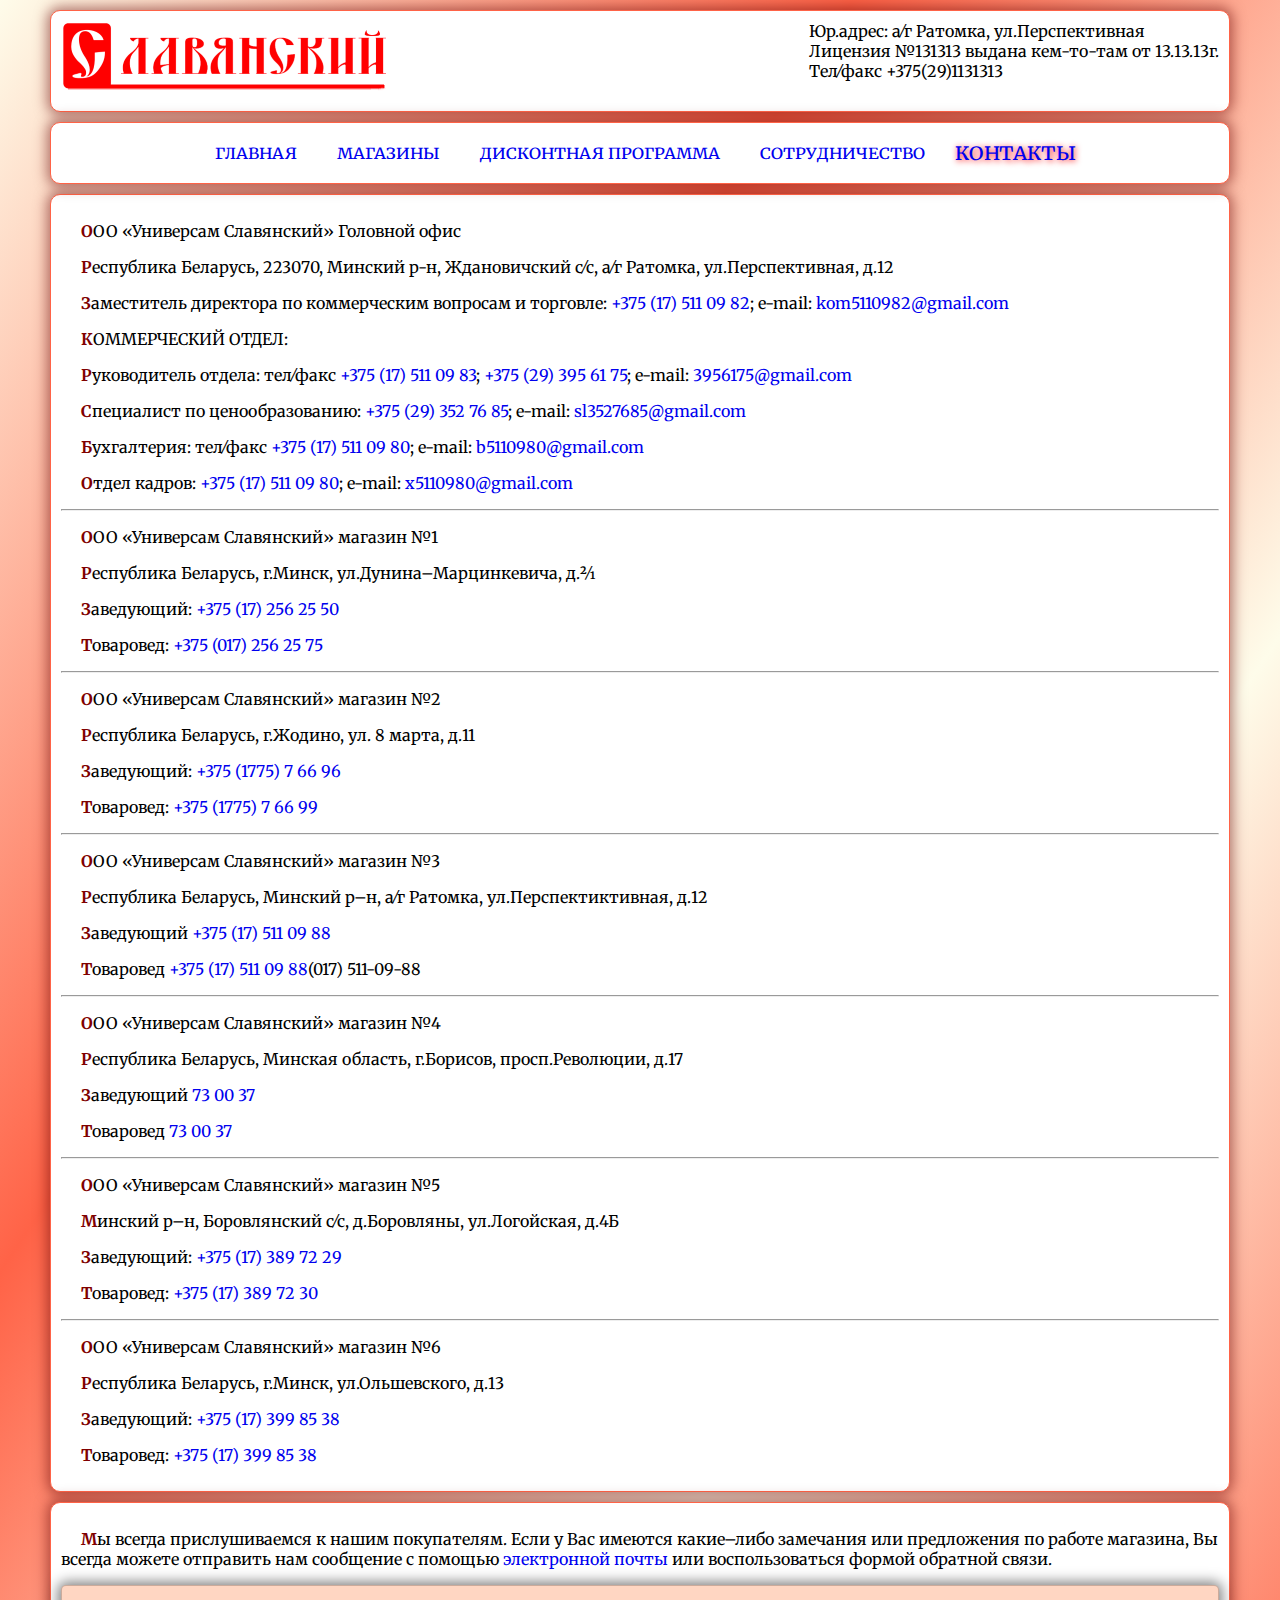
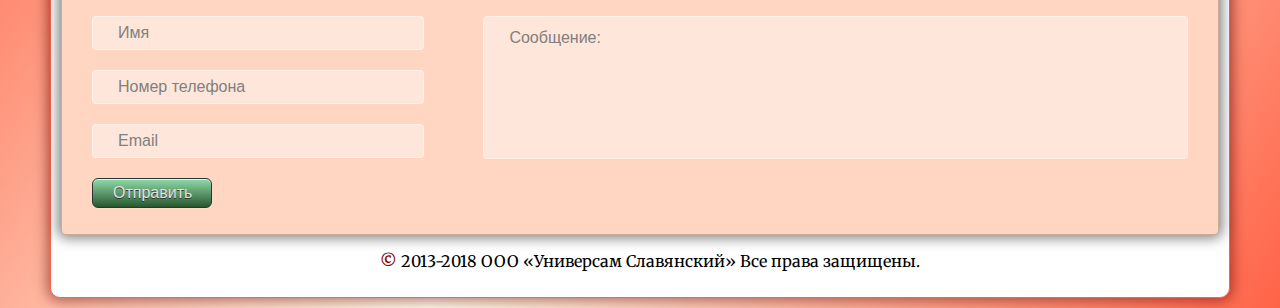
<file: contacts.html>
<!DOCTYPE html>

<head>
    <title> О нас | Slavianski </title>
    <meta charset='utf-8'>
    <meta name="viewport" content="width=device-width, initial-scale=1.0">
    <link rel='shortcut icon' href='assets/images/ico.ico' type='image/x-icon'>
    <link rel='stylesheet' href='assets/css/slider.css'>
    <link rel='stylesheet' href='assets/css/index.css'>
    <link rel='stylesheet' href='assets/css/form.css'>
    <link href="https://fonts.googleapis.com/css?family=Merriweather" rel="stylesheet">
</head>

<body>
    <header>
        <div class='header_logo'>
            <img src='assets/images/logo.png' title='ООО &laquo;Универсам Славянский&raquo;'>
        </div>
        <div class='header_text'>
            Юр.адрес: а&frasl;г Ратомка, ул.Перспективная <br> Лицензия №131313 выдана кем-то-там от 13.13.13г. <br> Тел&frasl;факс +375(29)1131313
        </div>
    </header>
    <nav>
        <ul>
            <li><a href="index.html">главная</a></li>
            <li><a href="magazins.html">магазины</a></li>
            <li><a href="discount.html">дисконтная программа</a></li>
            <li><a href="partner.html">сотрудничество</a></li>
            <li class='active'><a href="contacts.html">контакты</a></li>
        </ul>
    </nav>
    <main>
        <article class='content'>
            <p> ООО &laquo;Универсам Славянский&raquo; Головной офис </p>
            <p> Республика Беларусь, 223070, Минский р-н, Ждановичский с&frasl;с, а&frasl;г Ратомка, ул.Перспективная, д.12 </p>
            <p> Заместитель директора по коммерческим вопросам и торговле: <a href="tel:+375 17 511 09 82">+375 (17) 511 09 82</a>; e-mail: <a href="mailto:kom5110982@gmail.com" target='_blank'>kom5110982@gmail.com</a> </p>
            <p> КОММЕРЧЕСКИЙ ОТДЕЛ: </p>
            <p> Руководитель отдела: тел&frasl;факс <a href="tel:+375 17 511 09 83">+375 (17) 511 09 83</a>; <a href="tel:+375 29 395 61 75">+375 (29) 395 61 75</a>; e-mail: <a href="mailto:3956175@gmail.com" target='_blank'>3956175@gmail.com</a> </p>
            <p> Специалист по ценообразованию: <a href="tel:+375 29 352 76 85">+375 (29) 352 76 85</a>; e-mail: <a href="mailto:sl3527685@gmail.com" target='_blank'>sl3527685@gmail.com</a> </p>
            <p> Бухгалтерия: тел&frasl;факс <a href="tel:+375 17 511 09 80">+375 (17) 511 09 80</a>; e-mail: <a href="mailto:b5110980@gmail.com" target='_blank'>b5110980@gmail.com</a> </p>
            <p> Отдел кадров: <a href="tel:+375 17 511 09 80">+375 (17) 511 09 80</a>; e-mail: <a href="mailto:x5110980@gmail.com" target='_blank'>x5110980@gmail.com</a> </p>
            <hr>
            <p> ООО &laquo;Универсам Славянский&raquo; магазин №1 </p>
            <p> Республика Беларусь, г.Минск, ул.Дунина&ndash;Марцинкевича, д.2&frasl;1 </p>
            <p> Заведующий: <a href="tel:+375 (17) 256 25 50">+375 (17) 256 25 50</a> </p>
            <p> Товаровед: <a href="tel:+375 (17) 256 25 75">+375 (017) 256 25 75</a> </p>
            <hr>
            <p> ООО &laquo;Универсам Славянский&raquo; магазин №2 </p>
            <p> Республика Беларусь, г.Жодино, ул. 8 марта, д.11 </p>
            <p> Заведующий: <a href="tel:+375 (1775) 7 66 96">+375 (1775) 7 66 96</a> </p>
            <p> Товаровед: <a href="tel:+375 (1775) 7 66 99">+375 (1775) 7 66 99</a> </p>
            <hr>
            <p> ООО &laquo;Универсам Славянский&raquo; магазин №3 </p>
            <p> Республика Беларусь, Минский р&ndash;н, а&frasl;г Ратомка, ул.Перспектиктивная, д.12 </p>
            <p> Заведующий <a href="tel:+375 (17) 511 09 88">+375 (17) 511 09 88</a> </p>
            <p> Товаровед <a href="tel:+375 (17) 511 09 88">+375 (17) 511 09 88</a>(017) 511-09-88 </p>
            <hr>
            <p> ООО &laquo;Универсам Славянский&raquo; магазин №4 </p>
            <p> Республика Беларусь, Минская область, г.Борисов, просп.Революции, д.17 </p>
            <p> Заведующий <a href="tel:+375 (177) 73 00 37">73 00 37</a> </p>
            <p> Товаровед <a href="tel:+375 (177) 73 00 37">73 00 37</a> </p>
            <hr>
            <p> ООО &laquo;Универсам Славянский&raquo; магазин №5 </p>
            <p> Минский р&ndash;н, Боровлянский с&frasl;с, д.Боровляны, ул.Логойская, д.4Б </p>
            <p> Заведующий: <a href="tel:+375 (17) 389 72 29">+375 (17) 389 72 29</a> </p>
            <p> Товаровед: <a href="tel:+375 (17) 389 72 30">+375 (17) 389 72 30</a> </p>
            <hr>
            <p> ООО &laquo;Универсам Славянский&raquo; магазин №6 </p>
            <p> Республика Беларусь, г.Минск, ул.Ольшевского, д.13 </p>
            <p> Заведующий: <a href="tel:+375 (17) 399 85 38">+375 (17) 399 85 38</a> </p>
            <p> Товаровед: <a href="tel:+375 (17) 399 85 38">+375 (17) 399 85 38</a> </p>
        </article>
    </main>
    <footer>
        <div>
            <p> Мы всегда прислушиваемся к нашим покупателям. Если у Вас имеются какие&ndash;либо замечания или предложения по работе магазина, Вы всегда можете отправить нам сообщение с помощью <a href="mailto:kom5110982@gmail.com" target='_blank'>электронной почты</a>                или воспользоваться формой обратной связи. </p>
            <form action="contact-form2.php" method="post">
                <textarea name="message" rows="4" cols="50" placeholder="Сообщение:" class="message" maxlength="400" required></textarea>
                <input name="name" placeholder="Имя" class="name" required>
                <input name="phone" placeholder="Номер телефона" class="name" required>
                <input name="email" placeholder="Email" class="email" type="email" required>
                <input name="submit" class="btn" type="submit" value="Отправить">
            </form>
        </div>
        <div class='footer_copy'>
            <p> &copy; 2013-2018 OOO &laquo;Универсам Славянский&raquo; Все права защищены. </p>
        </div>
    </footer>
</body>

</html>
</file>
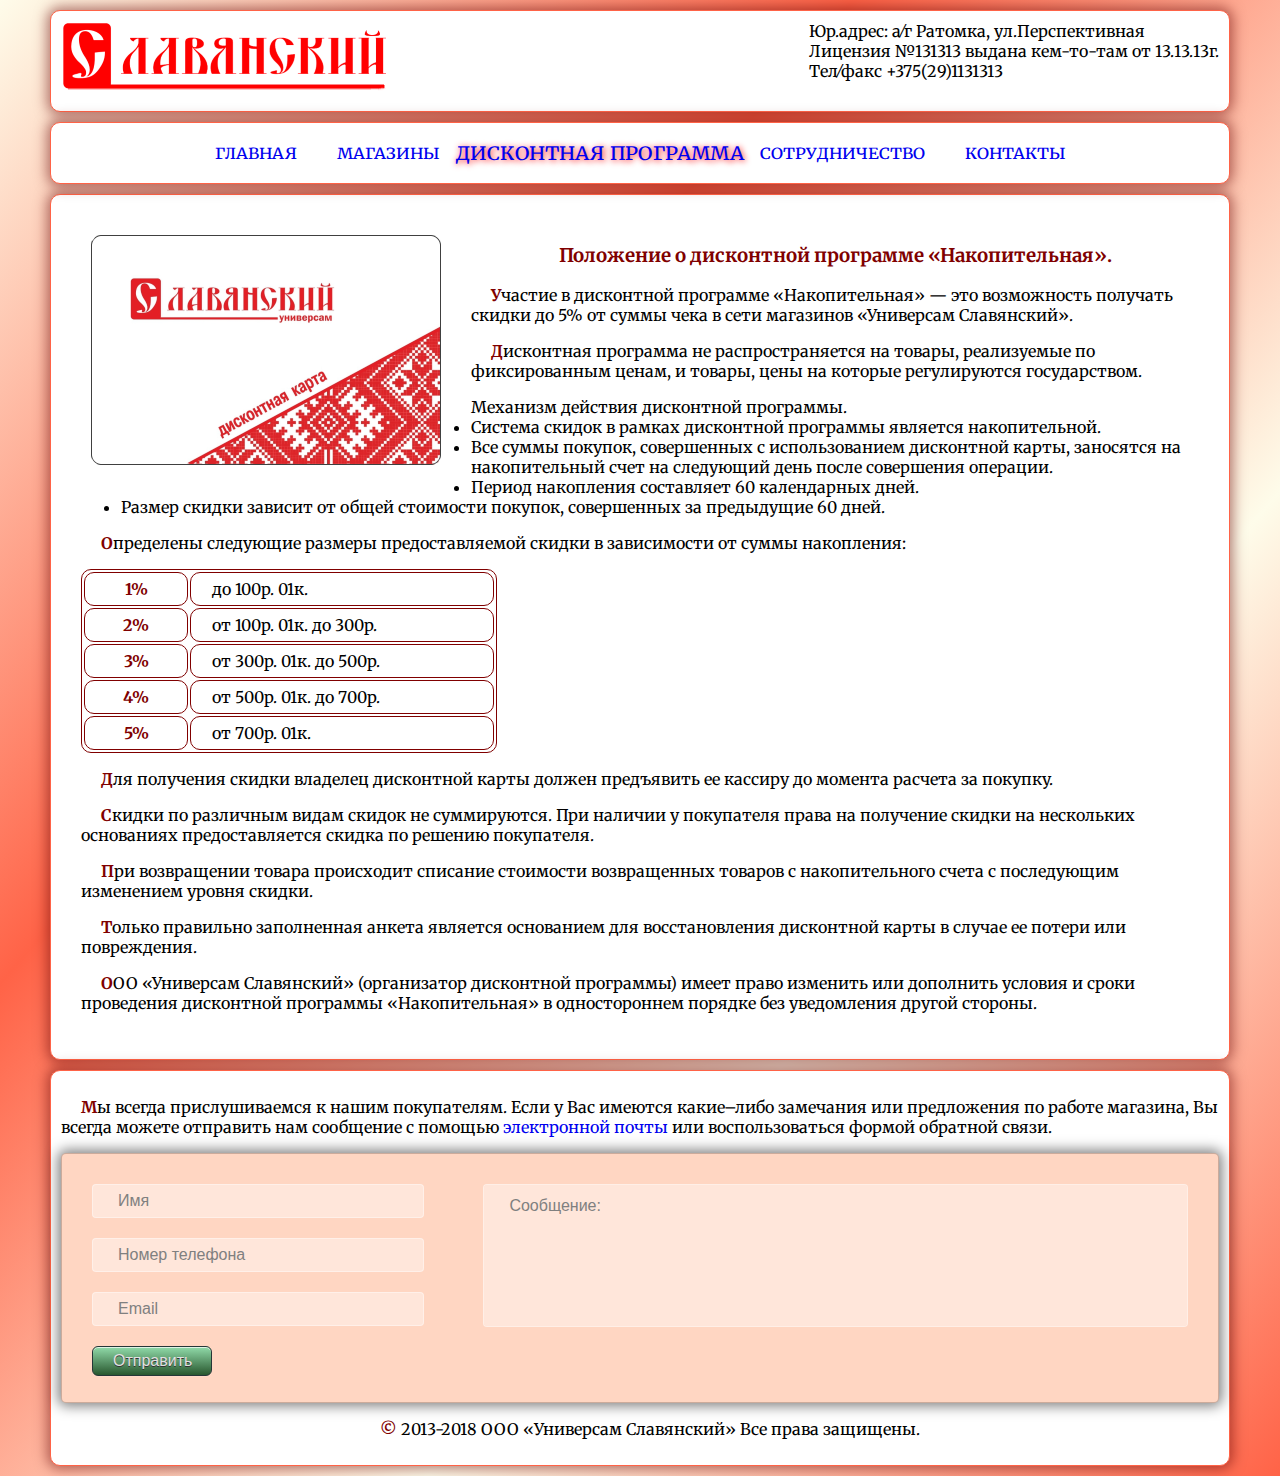
<file: discount.html>
<!DOCTYPE html>

<head>
    <title> Дисконтная программа | Slavianski </title>
    <meta charset='utf-8'>
    <meta name="viewport" content="width=device-width, initial-scale=1.0">
    <link rel='shortcut icon' href='assets/images/ico.ico' type='image/x-icon'>
    <link rel='stylesheet' href='assets/css/index.css'>
    <link rel='stylesheet' href='assets/css/form.css'>
    <link rel='stylesheet' href='assets/css/galery.css'>
    <link rel='stylesheet' href='assets/css/personal.css'>
    <link href="https://fonts.googleapis.com/css?family=Merriweather" rel="stylesheet">
</head>

<body>
    <header>
        <div class='header_logo'>
            <img src='assets/images/logo.png' title='ООО &laquo;Универсам Славянский&raquo;'>
        </div>
        <div class='header_text'>
            Юр.адрес: а&frasl;г Ратомка, ул.Перспективная <br> Лицензия №131313 выдана кем-то-там от 13.13.13г. <br> Тел&frasl;факс +375(29)1131313
        </div>
    </header>
    <nav>
        <ul>
            <li><a href="index.html">главная</a></li>
            <li><a href="magazins.html">магазины</a></li>
            <li class='active'><a href="discount.html">дисконтная программа</a></li>
            <li><a href="partner.html">сотрудничество</a></li>
            <li><a href="contacts.html">контакты</a></li>
        </ul>
    </nav>
    <main>
        <article class='content'>
            <div class='flipcard h'>
                <div class="front"><img src="assets/images/discount.png"></div>
                <div class="back"><img src="assets/images/discount_rew.png"></div>
            </div>
            <div class='specific'>
                <h3> Положение о дисконтной программе &laquo;Накопительная&raquo;. </h3>
                <p> Участие в дисконтной программе &laquo;Накопительная&raquo; &mdash; это возможность получать скидки до 5% от суммы чека в сети магазинов &laquo;Универсам Славянский&raquo;. </p>
                <p> Дисконтная программа не распространяется на товары, реализуемые по фиксированным ценам, и товары, цены на которые регулируются государством. </p>
                <ul> Механизм действия дисконтной программы.
                    <li> Система скидок в рамках дисконтной программы является накопительной. </li>
                    <li> Все суммы покупок, совершенных с использованием дисконтной карты, заносятся на накопительный счет на следующий день после совершения операции. </li>
                    <li> Период накопления составляет 60 календарных дней. </li>
                    <li> Размер скидки зависит от общей стоимости покупок, совершенных за предыдущие 60 дней. </li>
                </ul>
                <p> Определены следующие размеры предоставляемой скидки в зависимости от суммы накопления: </p>
                <table>
                    <tr>
                        <th>1%</th>
                        <td> до 100р. 01к. </td>
                    </tr>
                    <tr>
                        <th>2%</th>
                        <td> от 100р. 01к. до 300р. </td>
                    </tr>
                    <tr>
                        <th>3%</th>
                        <td> от 300р. 01к. до 500р. </td>
                    </tr>
                    <tr>
                        <th>4%</th>
                        <td> от 500р. 01к. до 700р. </td>
                    </tr>
                    <tr>
                        <th>5%</th>
                        <td> от 700р. 01к.</td>
                    </tr>
                </table>
                <p> Для получения скидки владелец дисконтной карты должен предъявить ее кассиру до момента расчета за покупку. </p>
                <p> Скидки по различным видам скидок не суммируются. При наличии у покупателя права на получение скидки на нескольких основаниях предоставляется скидка по решению покупателя. </p>
                <p> При возвращении товара происходит списание стоимости возвращенных товаров с накопительного счета с последующим изменением уровня скидки. </p>
                <p> Только правильно заполненная анкета является основанием для восстановления дисконтной карты в случае ее потери или повреждения. </p>
                <p> ООО &laquo;Универсам Славянский&raquo; (организатор дисконтной программы) имеет право изменить или дополнить условия и сроки проведения дисконтной программы &laquo;Накопительная&raquo; в одностороннем порядке без уведомления другой стороны.</p>
            </div>
        </article>
    </main>
    <footer>
        <div>
            <p> Мы всегда прислушиваемся к нашим покупателям. Если у Вас имеются какие&ndash;либо замечания или предложения по работе магазина, Вы всегда можете отправить нам сообщение с помощью <a href="mailto:kom5110982@gmail.com" target='_blank'>электронной почты</a>                или воспользоваться формой обратной связи. </p>
            <form action="contact-form2.php" method="post">
                <textarea name="message" rows="4" cols="50" placeholder="Сообщение:" class="message" maxlength="400" required></textarea>
                <input name="name" placeholder="Имя" class="name" required>
                <input name="phone" placeholder="Номер телефона" class="name" required>
                <input name="email" placeholder="Email" class="email" type="email" required>
                <input name="submit" class="btn" type="submit" value="Отправить">
            </form>
        </div>
        <div class='footer_copy'>
            <p> &copy; 2013-2018 OOO &laquo;Универсам Славянский&raquo; Все права защищены. </p>
        </div>
    </footer>
</body>

</html>
</file>
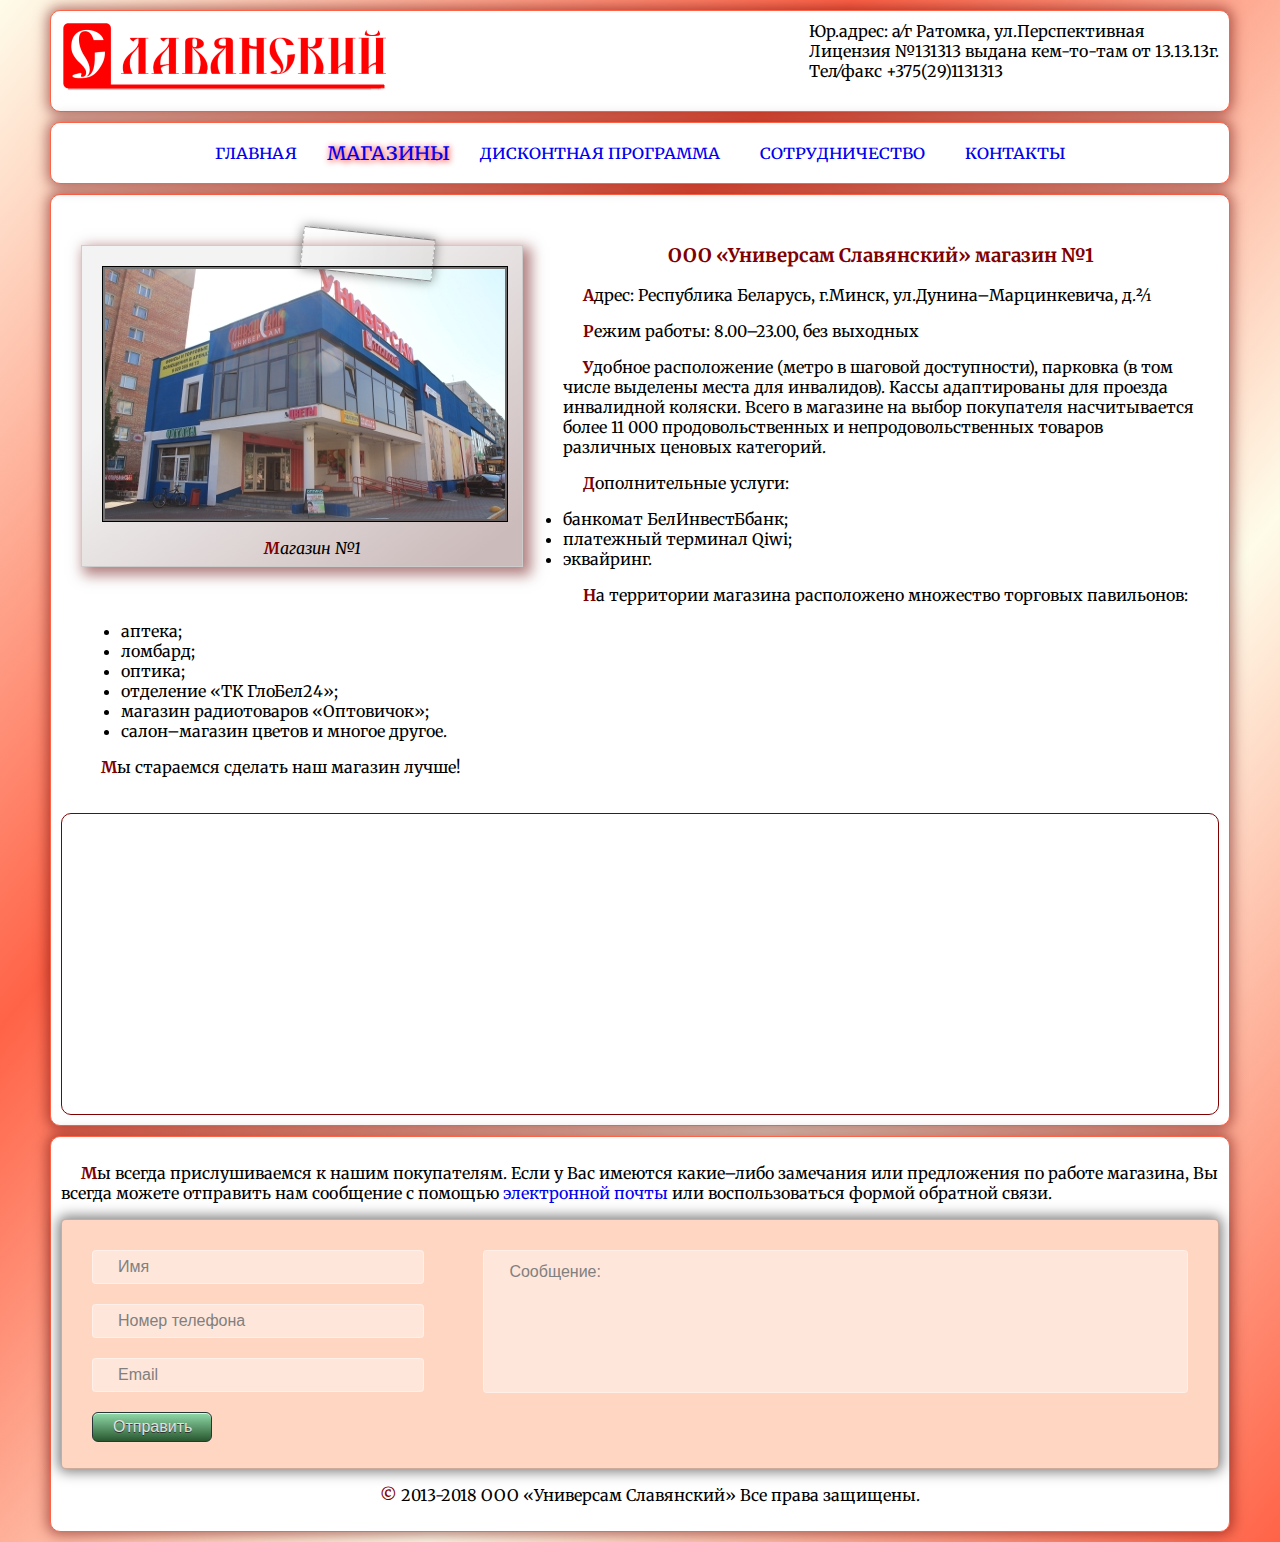
<file: magazin_1.html>
<!DOCTYPE html>

<head>
    <title> Магазин №1 | Slavianski </title>
    <meta charset='utf-8'>
    <meta name="viewport" content="width=device-width, initial-scale=1.0">
    <link rel='shortcut icon' href='assets/images/ico.ico' type='image/x-icon'>
    <link rel='stylesheet' href='assets/css/index.css'>
    <link rel='stylesheet' href='assets/css/form.css'>
    <link rel='stylesheet' href='assets/css/galery.css'>
    <link rel='stylesheet' href='assets/css/personal.css'>
    <link href="https://fonts.googleapis.com/css?family=Merriweather" rel="stylesheet">
</head>

<body>
    <header>
        <div class='header_logo'>
            <img src='assets/images/logo.png' title='ООО &laquo;Универсам Славянский&raquo;'>
        </div>
        <div class='header_text'>
            Юр.адрес: а&frasl;г Ратомка, ул.Перспективная <br> Лицензия №131313 выдана кем-то-там от 13.13.13г. <br> Тел&frasl;факс +375(29)1131313
        </div>
    </header>
    <nav>
        <ul>
            <li><a href="index.html">главная</a></li>
            <li class='active'><a href="magazins.html">магазины</a></li>
            <li><a href="discount.html">дисконтная программа</a></li>
            <li><a href="partner.html">сотрудничество</a></li>
            <li><a href="contacts.html">контакты</a></li>
        </ul>
    </nav>
    <main>
        <article class='galery'>
            <div class='box'>
                <div class='type'></div>
                <a href="assets/images/personal_01_dunina_big.jpg"><img src="assets/images/personal_01_dunina.jpg"></a>
                <p> Магазин №1 </p>
            </div>
            <div class='specific'>
                <h3> ООО &laquo;Универсам Славянский&raquo; магазин №1 </h3>
                <p> Адрес: Республика Беларусь, г.Минск, ул.Дунина&ndash;Марцинкевича, д.2&frasl;1 </p>
                <p> Режим работы: 8.00&ndash;23.00, без выходных </p>
                <p> Удобное расположение (метро в шаговой доступности), парковка (в том числе выделены места для инвалидов). Кассы адаптированы для проезда инвалидной коляски. Всего в магазине на выбор покупателя насчитывается более 11 000 продовольственных
                    и непродовольственных товаров различных ценовых категорий. </p>
                <p> Дополнительные услуги: </p>
                <ul>
                    <li> банкомат БелИнвестБбанк; </li>
                    <li> платежный терминал Qiwi; </li>
                    <li> эквайринг. </li>
                </ul>
                <p> На территории магазина расположено множество торговых павильонов: </p>
                <ul>
                    <li> аптека; </li>
                    <li> ломбард; </li>
                    <li> оптика; </li>
                    <li> отделение &laquo;ТК ГлоБел24&raquo;; </li>
                    <li> магазин радиотоваров &laquo;Оптовичок&raquo;; </li>
                    <li> салон&ndash;магазин цветов и многое другое. </li>
                </ul>
                <p> Мы стараемся сделать наш магазин лучше! </p>
            </div>
            <div class='map'>
                <iframe src="https://yandex.by/map-widget/v1/-/CBqk5GQHoB" width="100%" height="300" frameborder="0"></iframe>
            </div>
        </article>
    </main>
    <footer>
        <div>
            <p> Мы всегда прислушиваемся к нашим покупателям. Если у Вас имеются какие&ndash;либо замечания или предложения по работе магазина, Вы всегда можете отправить нам сообщение с помощью <a href="mailto:kom5110982@gmail.com" target='_blank'>электронной почты</a>                или воспользоваться формой обратной связи. </p>
            <form action="contact-form2.php" method="post">
                <textarea name="message" rows="4" cols="50" placeholder="Сообщение:" class="message" maxlength="400" required></textarea>
                <input name="name" placeholder="Имя" class="name" required>
                <input name="phone" placeholder="Номер телефона" class="name" required>
                <input name="email" placeholder="Email" class="email" type="email" required>
                <input name="submit" class="btn" type="submit" value="Отправить">
            </form>
        </div>
        <div class='footer_copy'>
            <p> &copy; 2013-2018 OOO &laquo;Универсам Славянский&raquo; Все права защищены. </p>
        </div>
    </footer>
</body>

</html>
</file>
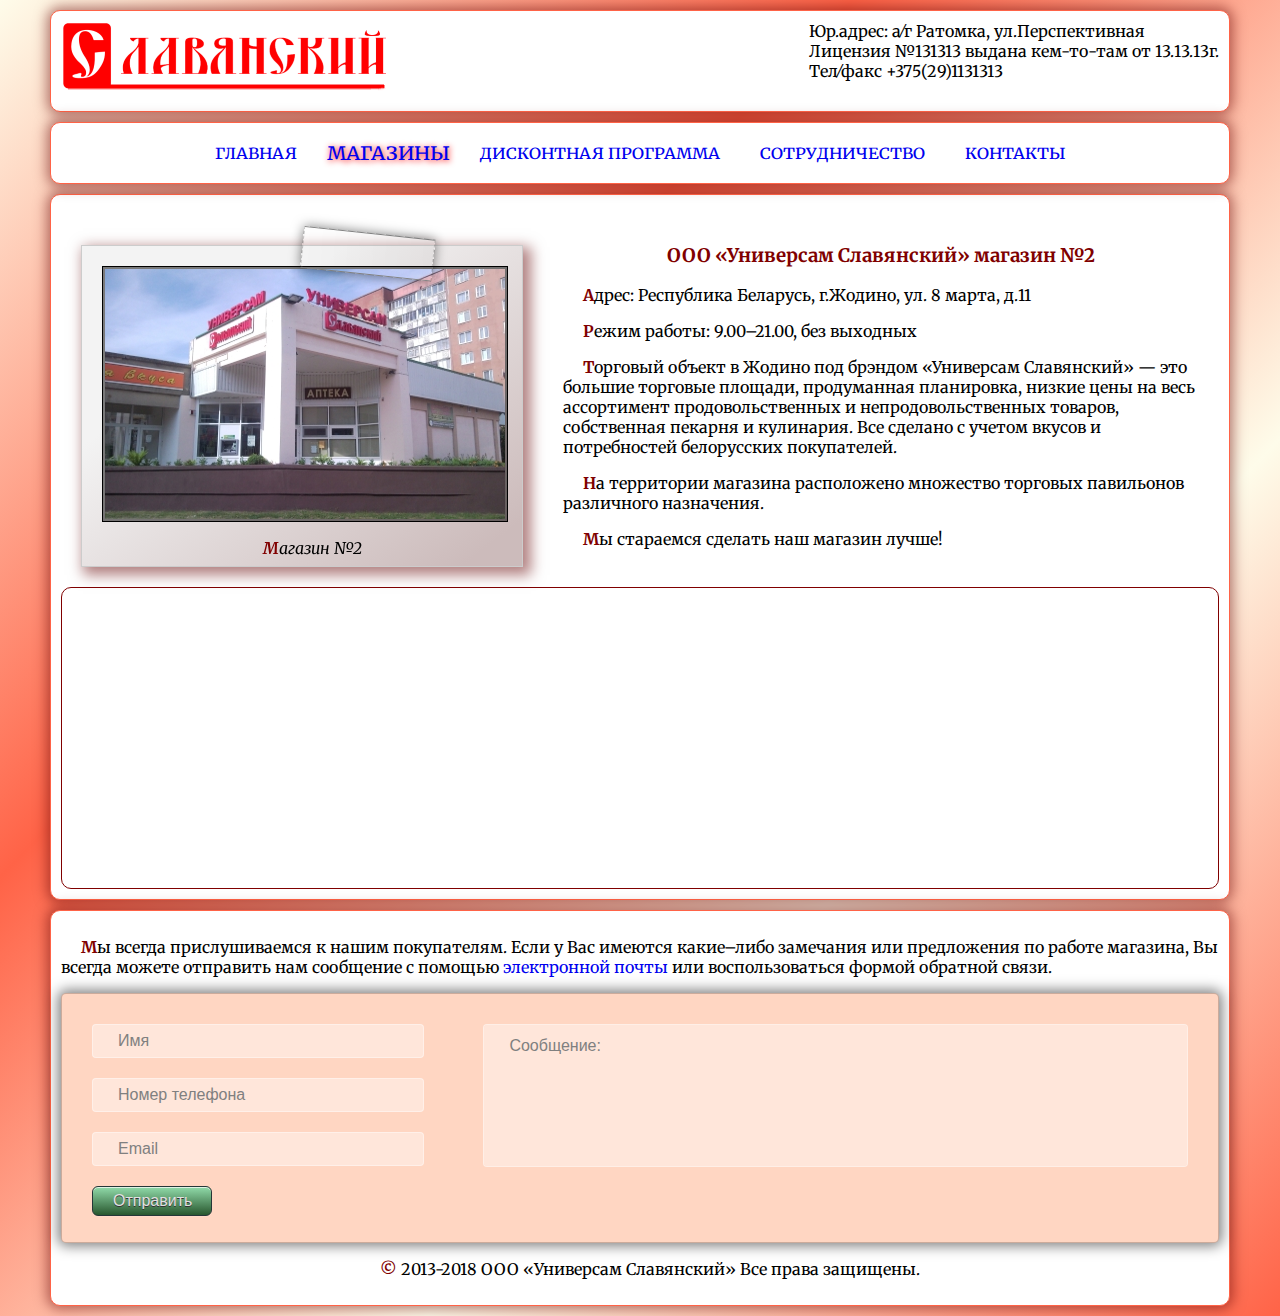
<file: magazin_2.html>
<!DOCTYPE html>

<head>
    <title> Магазин №2 | Slavianski </title>
    <meta charset='utf-8'>
    <meta name="viewport" content="width=device-width, initial-scale=1.0">
    <link rel='shortcut icon' href='assets/images/ico.ico' type='image/x-icon'>
    <link rel='stylesheet' href='assets/css/index.css'>
    <link rel='stylesheet' href='assets/css/form.css'>
    <link rel='stylesheet' href='assets/css/galery.css'>
    <link rel='stylesheet' href='assets/css/personal.css'>
    <link href="https://fonts.googleapis.com/css?family=Merriweather" rel="stylesheet">
</head>

<body>
    <header>
        <div class='header_logo'>
            <img src='assets/images/logo.png' title='ООО &laquo;Универсам Славянский&raquo;'>
        </div>
        <div class='header_text'>
            Юр.адрес: а&frasl;г Ратомка, ул.Перспективная <br> Лицензия №131313 выдана кем-то-там от 13.13.13г. <br> Тел&frasl;факс +375(29)1131313
        </div>
    </header>
    <nav>
        <ul>
            <li><a href="index.html">главная</a></li>
            <li class='active'><a href="magazins.html">магазины</a></li>
            <li><a href="discount.html">дисконтная программа</a></li>
            <li><a href="partner.html">сотрудничество</a></li>
            <li><a href="contacts.html">контакты</a></li>
        </ul>
    </nav>
    <main>
        <article class='galery'>
            <div class='box'>
                <div class='type'></div>
                <a href="assets/images/personal_02_zhodino_big.jpg"><img src="assets/images/personal_02_zhodino.jpg"></a>
                <p> Магазин №2</p>
            </div>
            <div class='specific'>
                <h3> ООО &laquo;Универсам Славянский&raquo; магазин №2 </h3>
                <p> Адрес: Республика Беларусь, г.Жодино, ул. 8 марта, д.11 </p>
                <p> Режим работы: 9.00&ndash;21.00, без выходных </p>
                <p> Торговый объект в Жодино под брэндом &laquo;Универсам Славянский&raquo; &mdash; это большие торговые площади, продуманная планировка, низкие цены на весь ассортимент продовольственных и непродовольственных товаров, собственная пекарня
                    и кулинария. Все сделано с учетом вкусов и потребностей белорусских покупателей. </p>
                <p> На территории магазина расположено множество торговых павильонов различного назначения. </p>
                <p> Мы стараемся сделать наш магазин лучше! </p>
            </div>
            <div class='map'>
                <iframe src="https://yandex.by/map-widget/v1/-/CBq97ERnOB" width="100%" height="300" frameborder="0"></iframe>
            </div>
        </article>
    </main>
    <footer>
        <div>
            <p> Мы всегда прислушиваемся к нашим покупателям. Если у Вас имеются какие&ndash;либо замечания или предложения по работе магазина, Вы всегда можете отправить нам сообщение с помощью <a href="mailto:kom5110982@gmail.com" target='_blank'>электронной почты</a>                или воспользоваться формой обратной связи. </p>
            <form action="contact-form2.php" method="post">
                <textarea name="message" rows="4" cols="50" placeholder="Сообщение:" class="message" maxlength="400" required></textarea>
                <input name="name" placeholder="Имя" class="name" required>
                <input name="phone" placeholder="Номер телефона" class="name" required>
                <input name="email" placeholder="Email" class="email" type="email" required>
                <input name="submit" class="btn" type="submit" value="Отправить">
            </form>
        </div>
        <div class='footer_copy'>
            <p> &copy; 2013-2018 OOO &laquo;Универсам Славянский&raquo; Все права защищены. </p>
        </div>
    </footer>
</body>

</html>
</file>
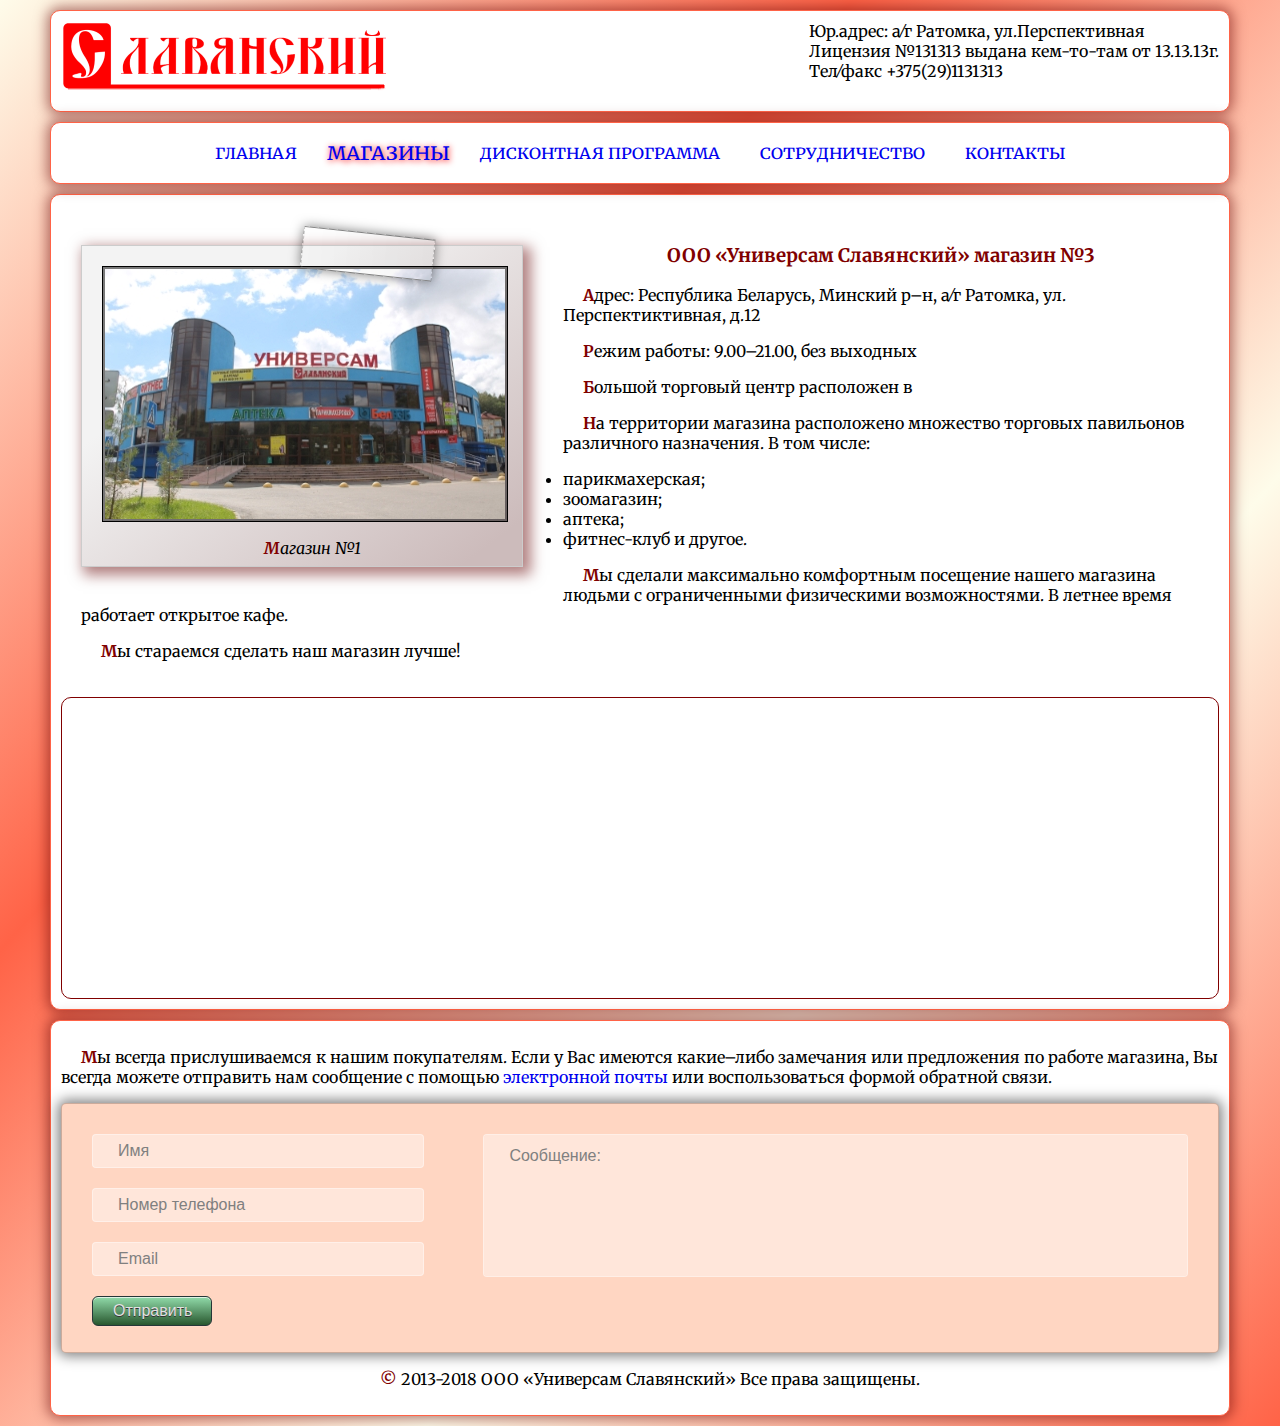
<file: magazin_3.html>
<!DOCTYPE html>

<head>
    <title> Магазин №3 | Slavianski </title>
    <meta charset='utf-8'>
    <meta name="viewport" content="width=device-width, initial-scale=1.0">
    <link rel='shortcut icon' href='assets/images/ico.ico' type='image/x-icon'>
    <link rel='stylesheet' href='assets/css/index.css'>
    <link rel='stylesheet' href='assets/css/form.css'>
    <link rel='stylesheet' href='assets/css/galery.css'>
    <link rel='stylesheet' href='assets/css/personal.css'>
    <link href="https://fonts.googleapis.com/css?family=Merriweather" rel="stylesheet">
</head>

<body>
    <header>
        <div class='header_logo'>
            <img src='assets/images/logo.png' title='ООО &laquo;Универсам Славянский&raquo;'>
        </div>
        <div class='header_text'>
            Юр.адрес: а&frasl;г Ратомка, ул.Перспективная <br> Лицензия №131313 выдана кем-то-там от 13.13.13г. <br> Тел&frasl;факс +375(29)1131313
        </div>
    </header>
    <nav>
        <ul>
            <li><a href="index.html">главная</a></li>
            <li class='active'><a href="magazins.html">магазины</a></li>
            <li><a href="discount.html">дисконтная программа</a></li>
            <li><a href="partner.html">сотрудничество</a></li>
            <li><a href="contacts.html">контакты</a></li>
        </ul>
    </nav>
    <main>
        <article class='galery'>
            <div class='box'>
                <div class='type'></div>
                <a href="assets/images/personal_03_ratomka_big.jpg"><img src="assets/images/personal_03_ratomka.jpg"></a>
                <p> Магазин №1</p>
            </div>
            <div class='specific'>
                <h3> ООО &laquo;Универсам Славянский&raquo; магазин №3 </h3>
                <p> Адрес: Республика Беларусь, Минский р&ndash;н, а&frasl;г Ратомка, ул. Перспектиктивная, д.12 </p>
                <p> Режим работы: 9.00&ndash;21.00, без выходных </p>
                <p> Большой торговый центр расположен в </p>
                <p> На территории магазина расположено множество торговых павильонов различного назначения. В том числе: </p>
                <ul>
                    <li> парикмахерская; </li>
                    <li> зоомагазин; </li>
                    <li> аптека; </li>
                    <li> фитнес-клуб и другое. </li>
                </ul>
                <p> Мы сделали максимально комфортным посещение нашего магазина людьми с ограниченными физическими возможностями. В летнее время работает открытое кафе. </p>
                <p> Мы стараемся сделать наш магазин лучше! </p>
            </div>
            <div class='map'>
                <iframe src="https://yandex.by/map-widget/v1/-/CBqDRZG9xD" width="100%" height="300" frameborder="0"></iframe>
            </div>
        </article>
    </main>
    <footer>
        <div>
            <p> Мы всегда прислушиваемся к нашим покупателям. Если у Вас имеются какие&ndash;либо замечания или предложения по работе магазина, Вы всегда можете отправить нам сообщение с помощью <a href="mailto:kom5110982@gmail.com" target='_blank'>электронной почты</a>                или воспользоваться формой обратной связи. </p>
            <form action="contact-form2.php" method="post">
                <textarea name="message" rows="4" cols="50" placeholder="Сообщение:" class="message" maxlength="400" required></textarea>
                <input name="name" placeholder="Имя" class="name" required>
                <input name="phone" placeholder="Номер телефона" class="name" required>
                <input name="email" placeholder="Email" class="email" type="email" required>
                <input name="submit" class="btn" type="submit" value="Отправить">
            </form>
        </div>
        <div class='footer_copy'>
            <p> &copy; 2013-2018 OOO &laquo;Универсам Славянский&raquo; Все права защищены. </p>
        </div>
    </footer>
</body>

</html>
</file>
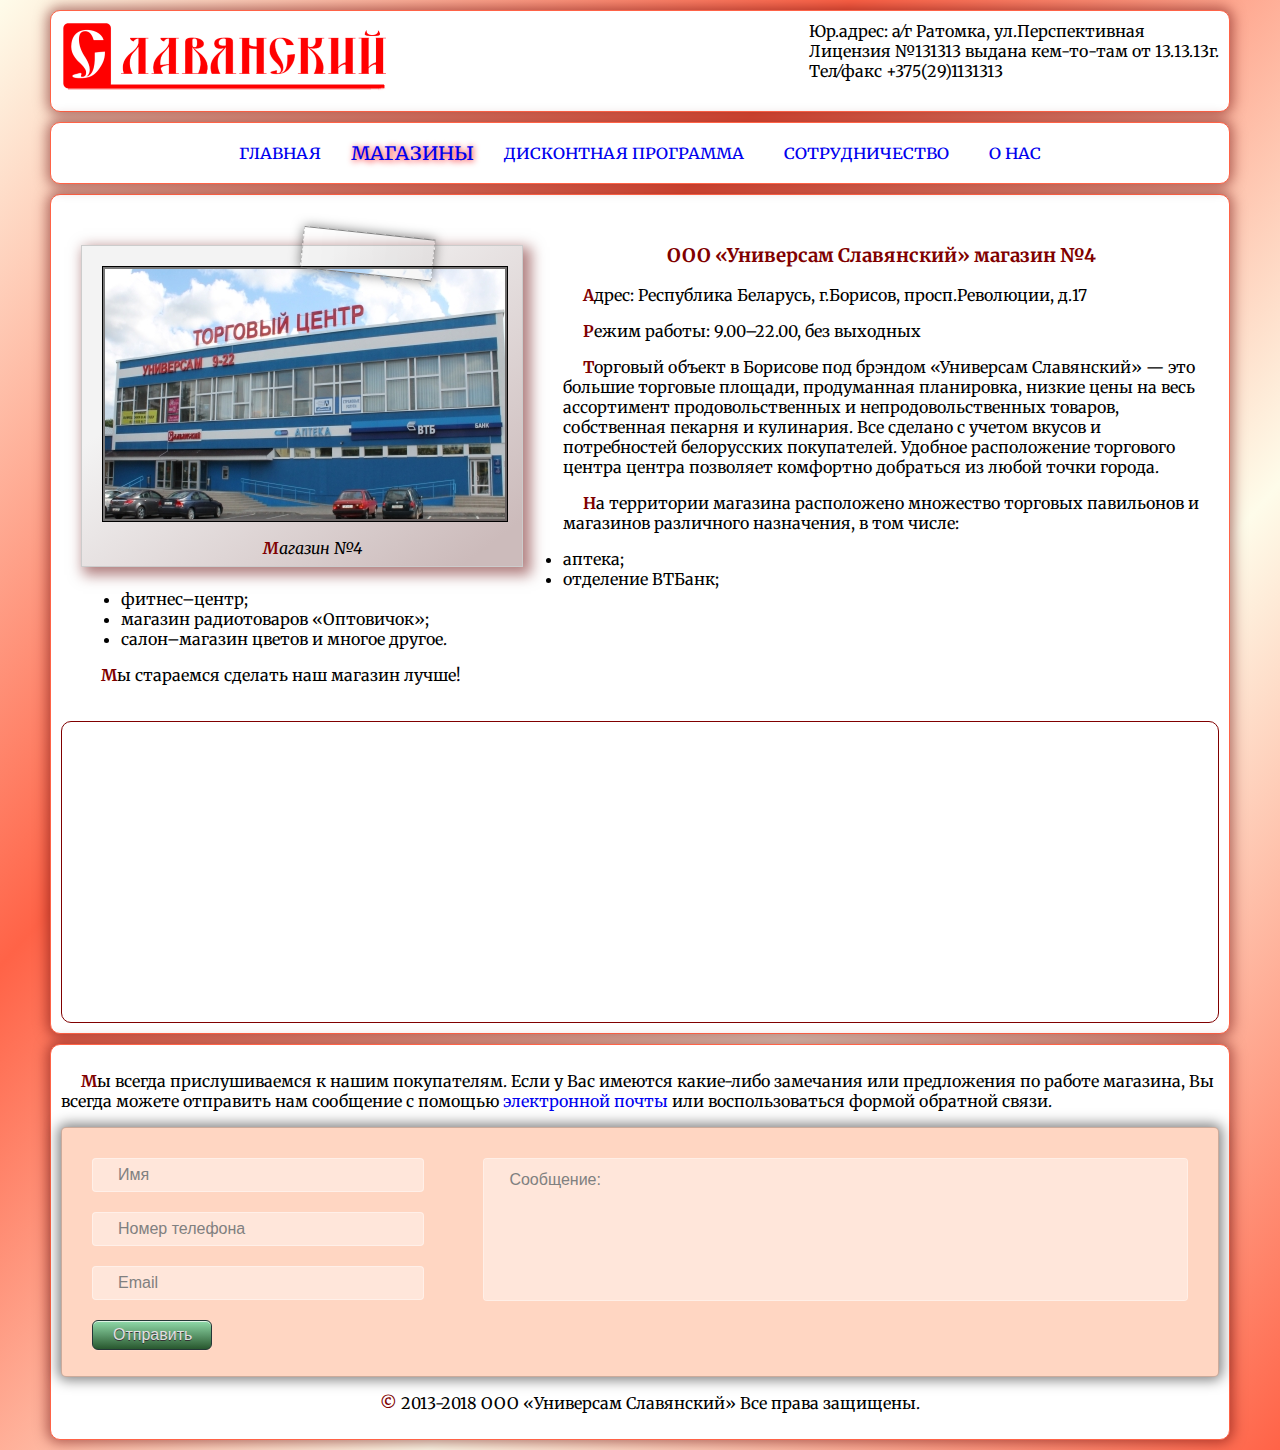
<file: magazin_4.html>
<!DOCTYPE html>

<head>
    <title> Магазин №4 | Slavianski </title>
    <meta charset='utf-8'>
    <meta name="viewport" content="width=device-width, initial-scale=1.0">
    <link rel='shortcut icon' href='assets/images/ico.ico' type='image/x-icon'>
    <link rel='stylesheet' href='assets/css/index.css'>
    <link rel='stylesheet' href='assets/css/form.css'>
    <link rel='stylesheet' href='assets/css/galery.css'>
    <link rel='stylesheet' href='assets/css/personal.css'>
    <link href="https://fonts.googleapis.com/css?family=Merriweather" rel="stylesheet">
</head>

<body>
    <header>
        <div class='header_logo'>
            <img src='assets/images/logo.png' title='ООО &laquo;Универсам Славянский&raquo;'>
        </div>
        <div class='header_text'>
            Юр.адрес: а&frasl;г Ратомка, ул.Перспективная <br> Лицензия №131313 выдана кем-то-там от 13.13.13г. <br> Тел&frasl;факс +375(29)1131313
        </div>
    </header>
    <nav>
        <ul>
            <li><a href="index.html">главная</a></li>
            <li class='active'><a href="magazins.html">магазины</a></li>
            <li><a href="discount.html">дисконтная программа</a></li>
            <li><a href="partner.html">сотрудничество</a></li>
            <li><a href="about.html">о нас</a></li>
        </ul>
    </nav>
    <main>
        <article class='galery'>
            <div class='box'>
                <div class='type'></div>
                <a href="assets/images/personal_04_borisov_big.jpg"><img src="assets/images/personal_04_borisov.jpg"></a>
                <p> Магазин №4</p>
            </div>
            <div class='specific'>
                <h3> ООО &laquo;Универсам Славянский&raquo; магазин №4 </h3>
                <p> Адрес: Республика Беларусь, г.Борисов, просп.Революции, д.17 </p>
                <p> Режим работы: 9.00&ndash;22.00, без выходных </p>
                <p> Торговый объект в Борисове под брэндом &laquo;Универсам Славянский&raquo; &mdash; это большие торговые площади, продуманная планировка, низкие цены на весь ассортимент продовольственных и непродовольственных товаров, собственная пекарня и кулинария. Все сделано
                    с учетом вкусов и потребностей белорусских покупателей. Удобное расположение торгового центра центра позволяет комфортно добраться из любой точки города. </p>
                <p> На территории магазина расположено множество торговых павильонов и магазинов различного назначения, в том числе: </p>
                <ul>
                    <li> аптека; </li>
                    <li> отделение ВТБанк; </li>
                    <li> фитнес&ndash;центр; </li>
                    <li> магазин радиотоваров &laquo;Оптовичок&raquo;; </li>
                    <li> салон&ndash;магазин цветов и многое другое. </li>
                </ul>
                <p> Мы стараемся сделать наш магазин лучше! </p>
            </div>
            <div class='map'>
                <iframe src="https://yandex.by/map-widget/v1/-/CBqDRLblLB" width="100%" height="300" frameborder="0"></iframe>
            </div>
        </article>
    </main>
    <footer>
        <div>
            <p> Мы всегда прислушиваемся к нашим покупателям. Если у Вас имеются какие-либо замечания или предложения по работе магазина, Вы всегда можете отправить нам сообщение с помощью <a href="mailto:kom5110982@gmail.com" target='_blank'>электронной почты</a>                или воспользоваться формой обратной связи. </p>
            <form action="contact-form2.php" method="post">
                <textarea name="message" rows="4" cols="50" placeholder="Сообщение:" class="message" maxlength="400" required></textarea>
                <input name="name" placeholder="Имя" class="name" required>
                <input name="phone" placeholder="Номер телефона" class="name" required>
                <input name="email" placeholder="Email" class="email" type="email" required>
                <input name="submit" class="btn" type="submit" value="Отправить">
            </form>
        </div>
        <div class='footer_copy'>
            <p> &copy; 2013-2018 OOO &laquo;Универсам Славянский&raquo; Все права защищены. </p>
        </div>
    </footer>
</body>

</html>
</file>
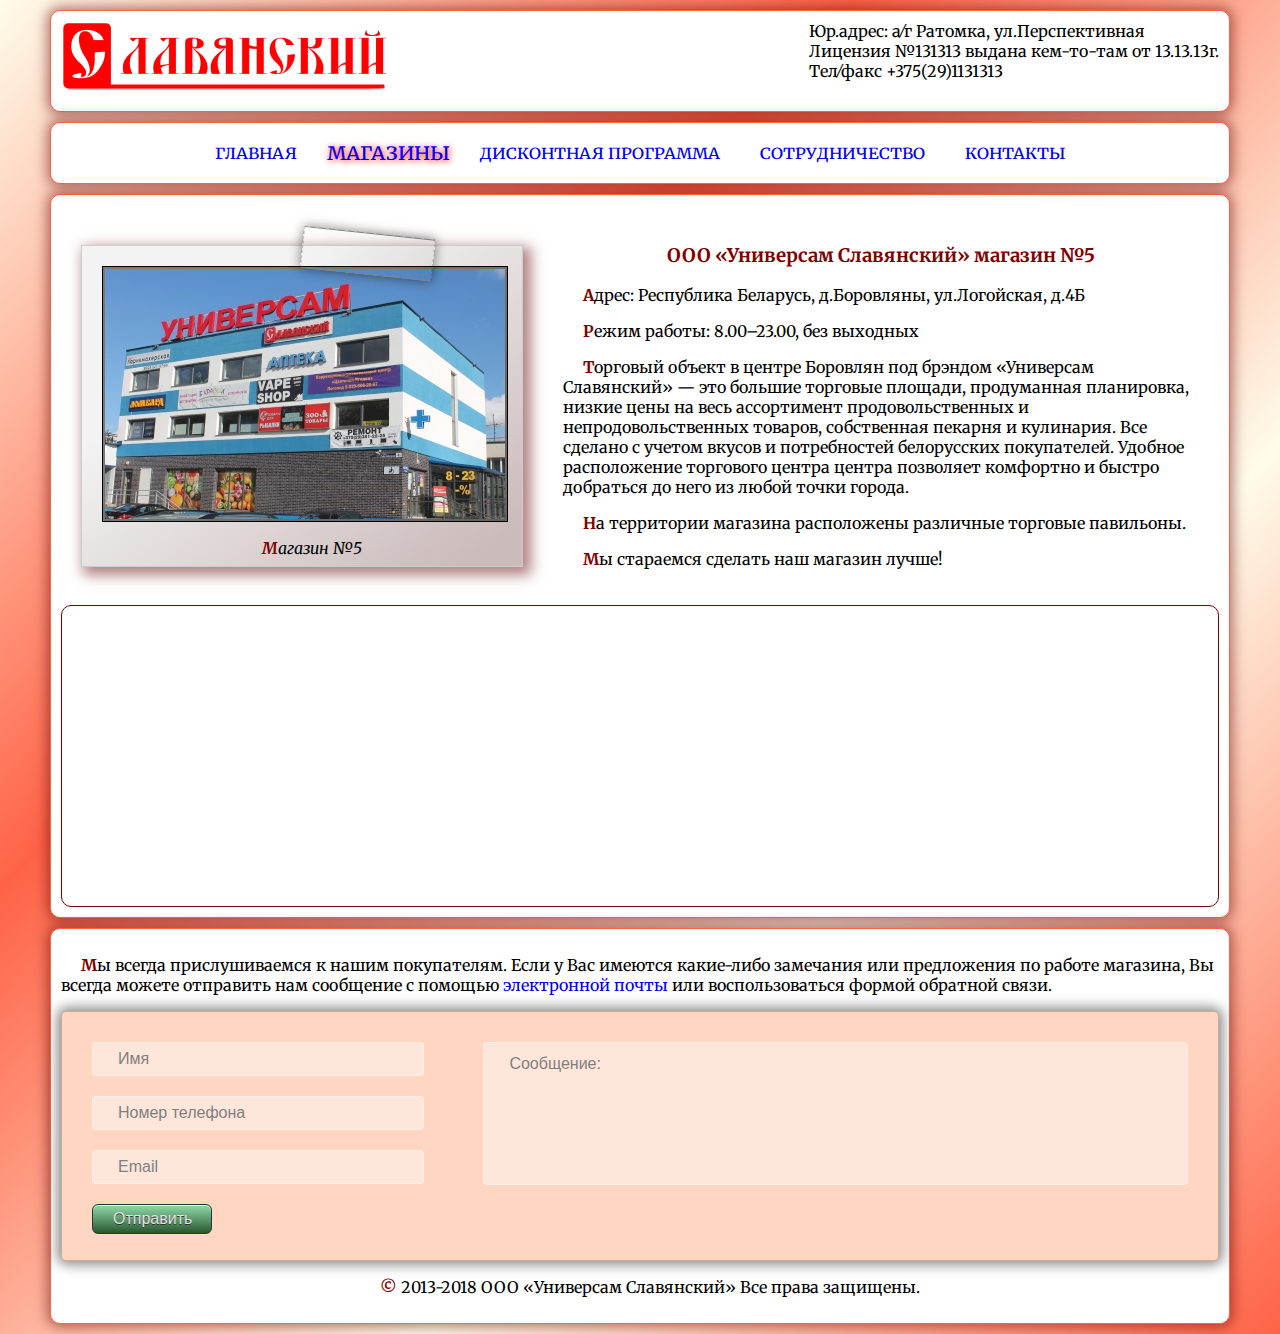
<file: magazin_5.html>
<!DOCTYPE html>

<head>
    <title> Магазин №5 | Slavianski </title>
    <meta charset='utf-8'>
    <meta name="viewport" content="width=device-width, initial-scale=1.0">
    <link rel='shortcut icon' href='assets/images/ico.ico' type='image/x-icon'>
    <link rel='stylesheet' href='assets/css/index.css'>
    <link rel='stylesheet' href='assets/css/form.css'>
    <link rel='stylesheet' href='assets/css/galery.css'>
    <link rel='stylesheet' href='assets/css/personal.css'>
    <link href="https://fonts.googleapis.com/css?family=Merriweather" rel="stylesheet">
</head>

<body>
    <header>
        <div class='header_logo'>
            <img src='assets/images/logo.png' title='ООО &laquo;Универсам Славянский&raquo;'>
        </div>
        <div class='header_text'>
            Юр.адрес: а&frasl;г Ратомка, ул.Перспективная <br> Лицензия №131313 выдана кем-то-там от 13.13.13г. <br> Тел&frasl;факс +375(29)1131313
        </div>
    </header>
    <nav>
        <ul>
            <li><a href="index.html">главная</a></li>
            <li class='active'><a href="magazins.html">магазины</a></li>
            <li><a href="discount.html">дисконтная программа</a></li>
            <li><a href="partner.html">сотрудничество</a></li>
            <li><a href="contacts.html">контакты</a></li>
        </ul>
    </nav>
    <main>
        <article class='galery'>
            <div class='box'>
                <div class='type'></div>
                <a href="assets/images/personal_05_borovlyany_big.jpg"><img src="assets/images/personal_05_borovlyany.jpg"></a>
                <p> Магазин №5</p>
            </div>
            <div class='specific'>
                <h3> ООО &laquo;Универсам Славянский&raquo; магазин №5 </h3>
                <p> Адрес: Республика Беларусь, д.Боровляны, ул.Логойская, д.4Б </p>
                <p> Режим работы: 8.00&ndash;23.00, без выходных </p>
                <p> Торговый объект в центре Боровлян под брэндом &laquo;Универсам Славянский&raquo; &mdash; это большие торговые площади, продуманная планировка, низкие цены на весь ассортимент продовольственных и непродовольственных товаров, собственная пекарня и кулинария. Все сделано
                    с учетом вкусов и потребностей белорусских покупателей. Удобное расположение торгового центра центра позволяет комфортно и быстро добраться до него из любой точки города. </p>
                <p> На территории магазина расположены различные торговые павильоны. </p>
                <p> Мы стараемся сделать наш магазин лучше! </p>
            </div>
            <div class='map'>
                <iframe src="https://yandex.by/map-widget/v1/-/CBqDfCt-DC" width="100%" height="300" frameborder="0"></iframe>
            </div>
        </article>
    </main>
    <footer>
        <div>
            <p> Мы всегда прислушиваемся к нашим покупателям. Если у Вас имеются какие-либо замечания или предложения по работе магазина, Вы всегда можете отправить нам сообщение с помощью <a href="mailto:kom5110982@gmail.com" target='_blank'>электронной почты</a>                или воспользоваться формой обратной связи. </p>
            <form action="contact-form2.php" method="post">
                <textarea name="message" rows="4" cols="50" placeholder="Сообщение:" class="message" maxlength="400" required></textarea>
                <input name="name" placeholder="Имя" class="name" required>
                <input name="phone" placeholder="Номер телефона" class="name" required>
                <input name="email" placeholder="Email" class="email" type="email" required>
                <input name="submit" class="btn" type="submit" value="Отправить">
            </form>
        </div>
        <div class='footer_copy'>
            <p> &copy; 2013-2018 OOO &laquo;Универсам Славянский&raquo; Все права защищены. </p>
        </div>
    </footer>
</body>

</html>
</file>
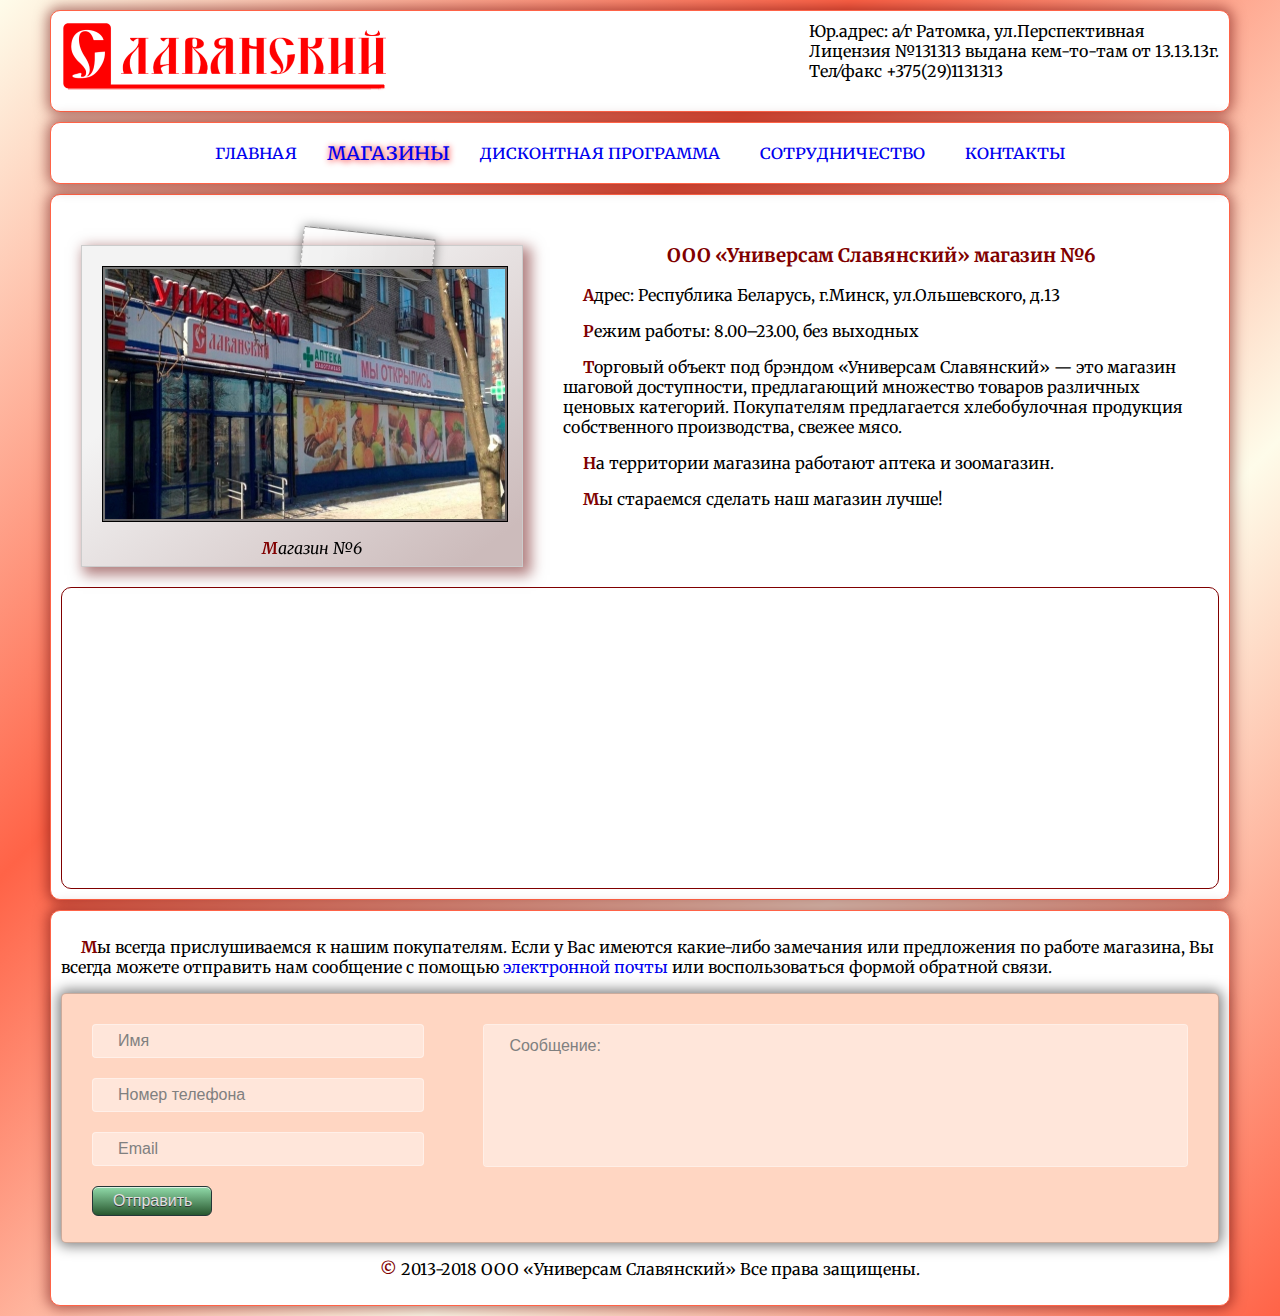
<file: magazin_6.html>
<!DOCTYPE html>

<head>
    <title> Магазин №6 | Slavianski </title>
    <meta charset='utf-8'>
    <meta name="viewport" content="width=device-width, initial-scale=1.0">
    <link rel='shortcut icon' href='assets/images/ico.ico' type='image/x-icon'>
    <link rel='stylesheet' href='assets/css/index.css'>
    <link rel='stylesheet' href='assets/css/form.css'>
    <link rel='stylesheet' href='assets/css/galery.css'>
    <link rel='stylesheet' href='assets/css/personal.css'>
    <link href="https://fonts.googleapis.com/css?family=Merriweather" rel="stylesheet">
</head>

<body>
    <header>
        <div class='header_logo'>
            <img src='assets/images/logo.png' title='ООО &laquo;Универсам Славянский&raquo;'>
        </div>
        <div class='header_text'>
            Юр.адрес: а&frasl;г Ратомка, ул.Перспективная <br> Лицензия №131313 выдана кем-то-там от 13.13.13г. <br> Тел&frasl;факс +375(29)1131313
        </div>
    </header>
    <nav>
        <ul>
            <li><a href="index.html">главная</a></li>
            <li class='active'><a href="magazins.html">магазины</a></li>
            <li><a href="discount.html">дисконтная программа</a></li>
            <li><a href="partner.html">сотрудничество</a></li>
            <li><a href="contacts.html">контакты</a></li>
        </ul>
    </nav>
    <main>
        <article class='galery'>
            <div class='box'>
                <div class='type'></div>
                <a href="assets/images/personal_06_olshevskogo_big.jpg"><img src="assets/images/personal_06_olshevskogo.jpg"></a>
                <p> Магазин №6</p>
            </div>
            <div class='specific'>
                <h3> ООО &laquo;Универсам Славянский&raquo; магазин №6 </h3>
                <p> Адрес: Республика Беларусь, г.Минск, ул.Ольшевского, д.13 </p>
                <p> Режим работы: 8.00&ndash;23.00, без выходных </p>
                <p> Торговый объект под брэндом &laquo;Универсам Славянский&raquo; &mdash; это магазин шаговой доступности, предлагающий множество товаров различных ценовых категорий. Покупателям предлагается хлебобулочная продукция собственного производства, свежее мясо. </p>
                <p> На территории магазина работают аптека и зоомагазин. </p>
                <p> Мы стараемся сделать наш магазин лучше! </p>
            </div>
            <div class='map'>
                <iframe src="https://yandex.by/map-widget/v1/-/CBqDfKfy1C" width="100%" height="300" frameborder="0"></iframe>
            </div>
        </article>
    </main>
    <footer>
        <div>
            <p> Мы всегда прислушиваемся к нашим покупателям. Если у Вас имеются какие-либо замечания или предложения по работе магазина, Вы всегда можете отправить нам сообщение с помощью <a href="mailto:kom5110982@gmail.com" target='_blank'>электронной почты</a>                или воспользоваться формой обратной связи. </p>
            <form action="contact-form2.php" method="post">
                <textarea name="message" rows="4" cols="50" placeholder="Сообщение:" class="message" maxlength="400" required></textarea>
                <input name="name" placeholder="Имя" class="name" required>
                <input name="phone" placeholder="Номер телефона" class="name" required>
                <input name="email" placeholder="Email" class="email" type="email" required>
                <input name="submit" class="btn" type="submit" value="Отправить">
            </form>
        </div>
        <div class='footer_copy'>
            <p> &copy; 2013-2018 OOO &laquo;Универсам Славянский&raquo; Все права защищены. </p>
        </div>
    </footer>
</body>

</html>
</file>
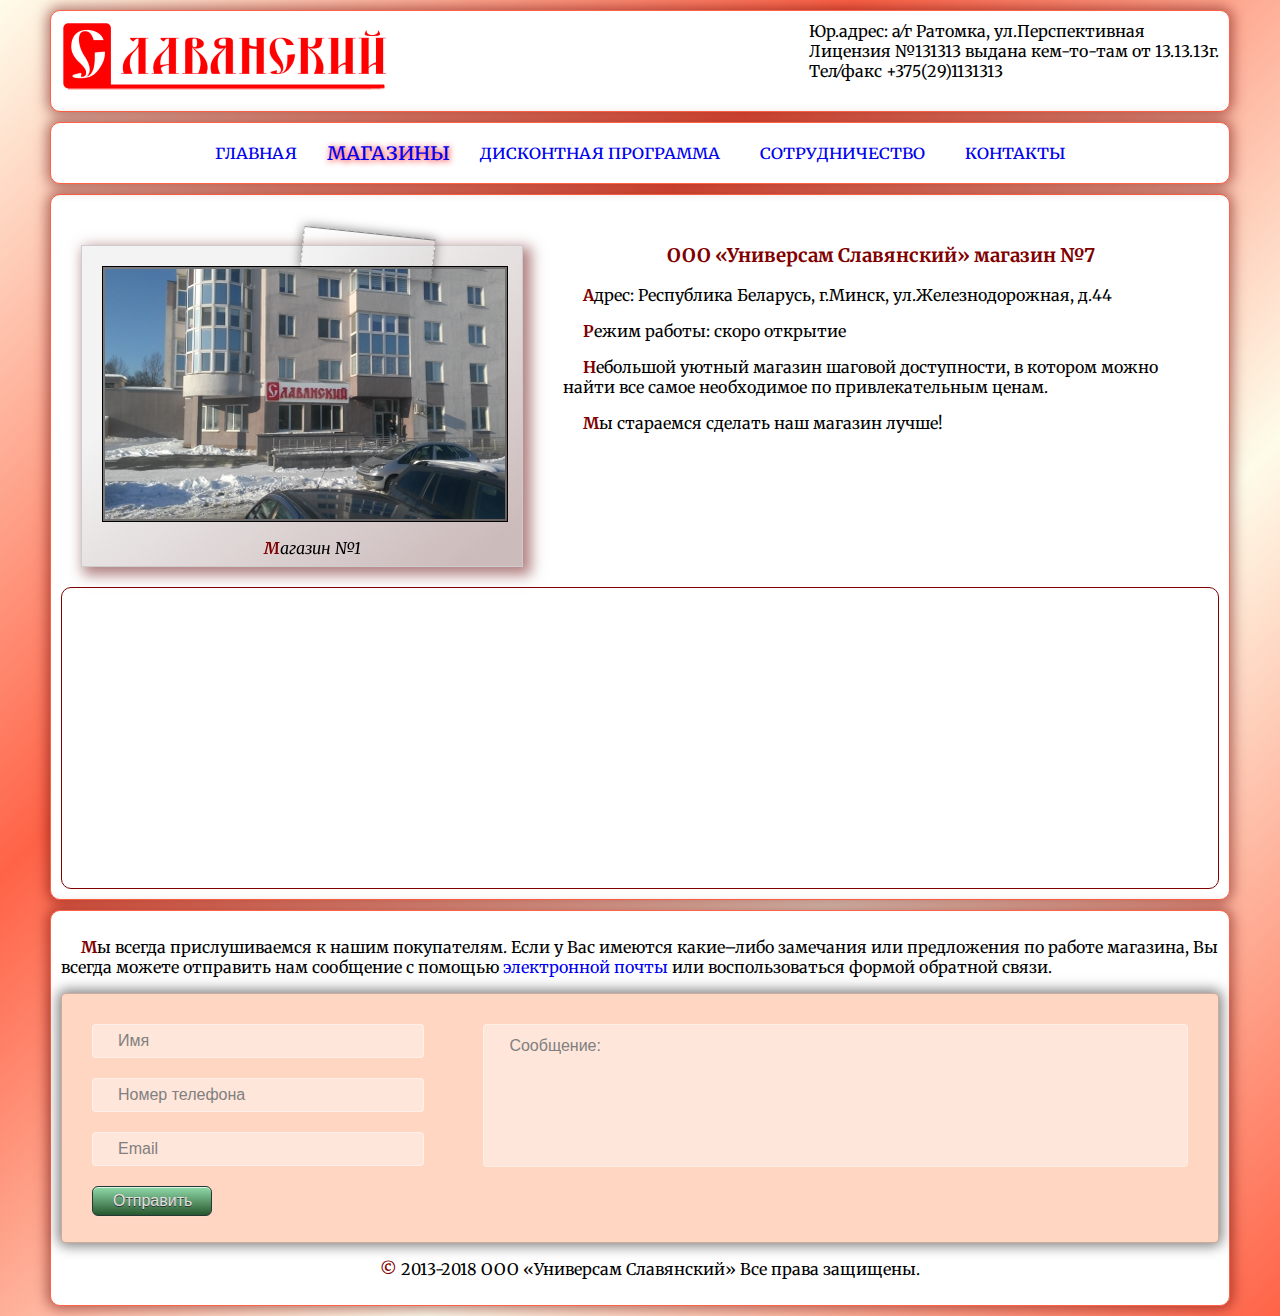
<file: magazin_7.html>
<!DOCTYPE html>

<head>
    <title> Магазин №7 | Slavianski </title>
    <meta charset='utf-8'>
    <meta name="viewport" content="width=device-width, initial-scale=1.0">
    <link rel='shortcut icon' href='assets/images/ico.ico' type='image/x-icon'>
    <link rel='stylesheet' href='assets/css/index.css'>
    <link rel='stylesheet' href='assets/css/form.css'>
    <link rel='stylesheet' href='assets/css/galery.css'>
    <link rel='stylesheet' href='assets/css/personal.css'>
    <link href="https://fonts.googleapis.com/css?family=Merriweather" rel="stylesheet">
</head>

<body>
    <header>
        <div class='header_logo'>
            <img src='assets/images/logo.png' title='ООО &laquo;Универсам Славянский&raquo;'>
        </div>
        <div class='header_text'>
            Юр.адрес: а&frasl;г Ратомка, ул.Перспективная <br> Лицензия №131313 выдана кем-то-там от 13.13.13г. <br> Тел&frasl;факс +375(29)1131313
        </div>
    </header>
    <nav>
        <ul>
            <li><a href="index.html">главная</a></li>
            <li class='active'><a href="magazins.html">магазины</a></li>
            <li><a href="discount.html">дисконтная программа</a></li>
            <li><a href="partner.html">сотрудничество</a></li>
            <li><a href="contacts.html">контакты</a></li>
        </ul>
    </nav>
    <main>
        <article class='galery'>
            <div class='box'>
                <div class='type'></div>
                <a href="assets/images/personal_07_zheleznodor_big.jpg" target='_blank'><img src="assets/images/personal_07_zheleznodor.jpg"></a>
                <p> Магазин №1</p>
            </div>
            <div class='specific'>
                <h3> ООО «Универсам Славянский» магазин №7 </h3>
                <p> Адрес: Республика Беларусь, г.Минск, ул.Железнодорожная, д.44 </p>
                <p> Режим работы: скоро открытие </p>
                <p> Небольшой уютный магазин шаговой доступности, в котором можно найти все самое необходимое по привлекательным ценам. </p>
                <p> Мы стараемся сделать наш магазин лучше! </p>
            </div>
            <div class='map'>
                <iframe src="https://yandex.by/map-widget/v1/-/CBqDfKBT2B" width="100%" height="300" frameborder="0"></iframe>
            </div>
        </article>
    </main>
    <footer>
        <div>
            <p> Мы всегда прислушиваемся к нашим покупателям. Если у Вас имеются какие&ndash;либо замечания или предложения по работе магазина, Вы всегда можете отправить нам сообщение с помощью <a href="mailto:kom5110982@gmail.com" target='_blank'>электронной почты</a>                или воспользоваться формой обратной связи. </p>
            <form action="contact-form2.php" method="post">
                <textarea name="message" rows="4" cols="50" placeholder="Сообщение:" class="message" maxlength="400" required></textarea>
                <input name="name" placeholder="Имя" class="name" required>
                <input name="phone" placeholder="Номер телефона" class="name" required>
                <input name="email" placeholder="Email" class="email" type="email" required>
                <input name="submit" class="btn" type="submit" value="Отправить">
            </form>
        </div>
        <div class='footer_copy'>
            <p> &copy; 2013-2018 OOO &laquo;Универсам Славянский&raquo; Все права защищены. </p>
        </div>
    </footer>
</body>

</html>
</file>
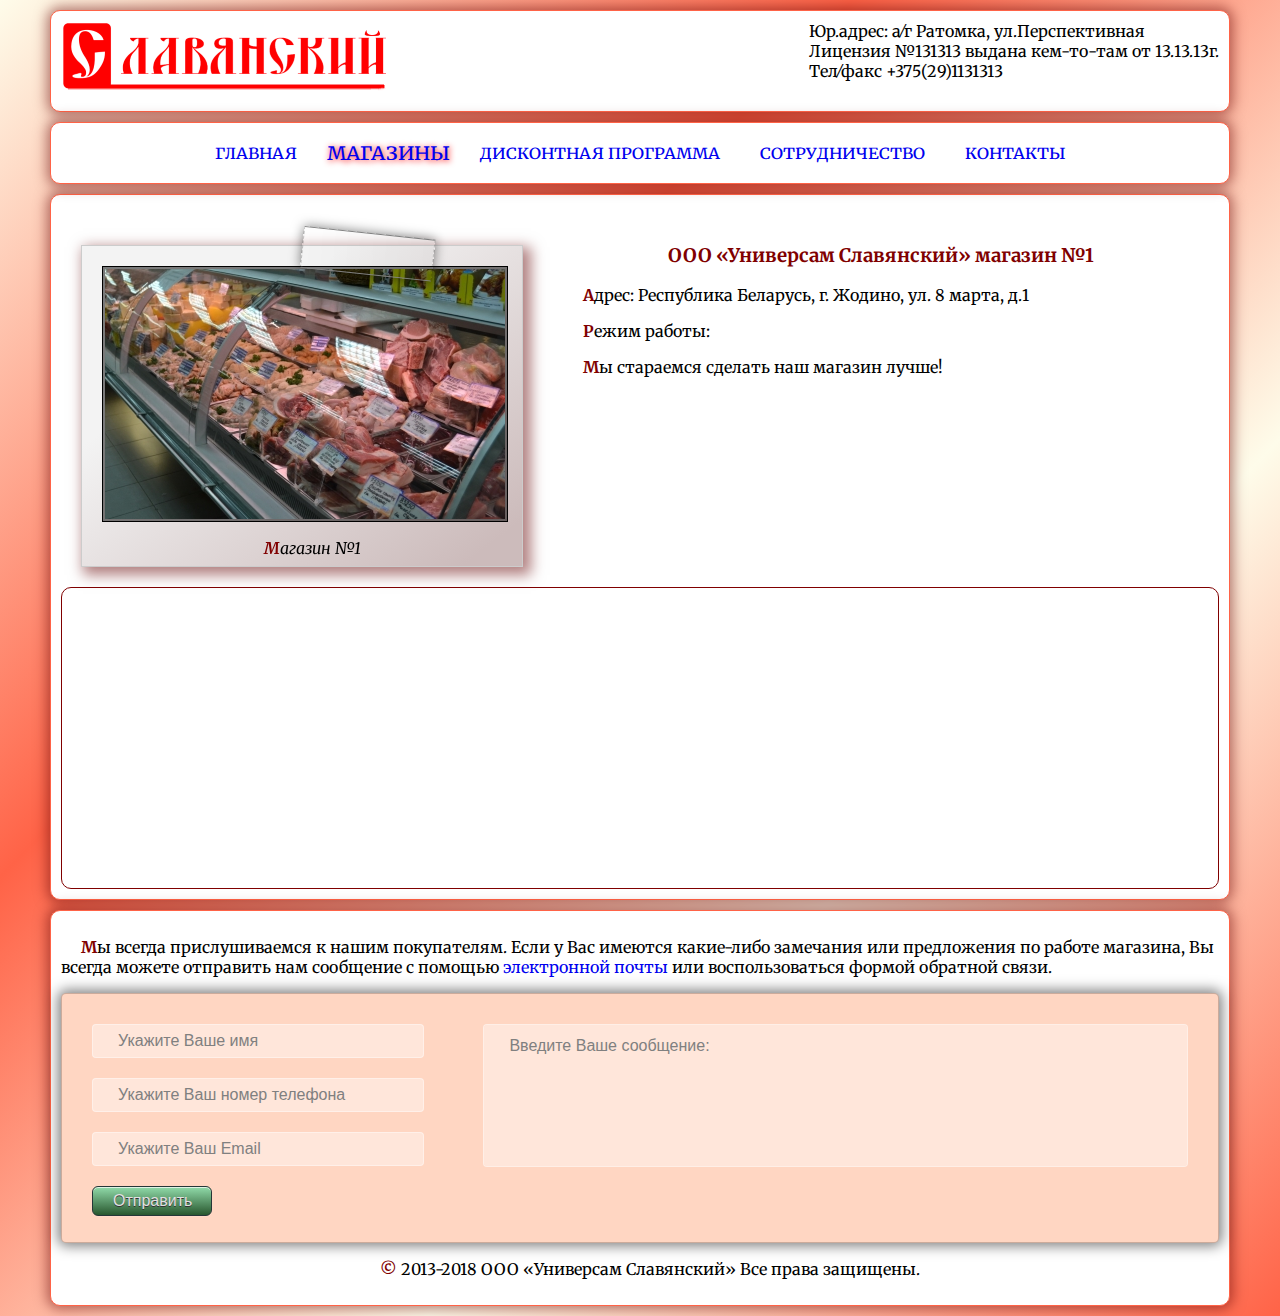
<file: magazin_8.html>
<!DOCTYPE html>

<head>
    <title> Магазин №2 | Slavianski </title>
    <meta charset='utf-8'>
    <meta name="viewport" content="width=device-width, initial-scale=1.0">
    <link rel='shortcut icon' href='assets/images/ico.ico' type='image/x-icon'>
    <link rel='stylesheet' href='assets/css/index.css'>
    <link rel='stylesheet' href='assets/css/form.css'>
    <link rel='stylesheet' href='assets/css/galery.css'>
    <link rel='stylesheet' href='assets/css/personal.css'>
    <link href="https://fonts.googleapis.com/css?family=Merriweather" rel="stylesheet">
</head>

<body>
    <header>
        <div class='header_logo'>
            <img src='assets/images/logo.png' title='ООО &laquo;Универсам Славянский&raquo;'>
        </div>
        <div class='header_text'>
            Юр.адрес: а&frasl;г Ратомка, ул.Перспективная <br> Лицензия №131313 выдана кем-то-там от 13.13.13г. <br> Тел&frasl;факс +375(29)1131313
        </div>
    </header>
    <nav>
        <ul>
            <li><a href="index.html">главная</a></li>
            <li class='active'><a href="magazins.html">магазины</a></li>
            <li><a href="discount.html">дисконтная программа</a></li>
            <li><a href="partner.html">сотрудничество</a></li>
            <li><a href="contacts.html">контакты</a></li>
        </ul>
    </nav>
    <main>
        <article class='galery'>
            <div class='box'>
                <div class='type'></div>
                <a href="assets/images/personal_01_big.jpg" target='_blank'><img src="assets/images/personal_01.jpg"></a>
                <p> Магазин №1</p>
            </div>
            <div class='specific'>
                <h3> ООО «Универсам Славянский» магазин №1 </h3>
                <p> Адрес: Республика Беларусь, г. Жодино, ул. 8 марта, д.1 </p>
                <p> Режим работы:  </p>
                <p>  </p>
                <p> Мы стараемся сделать наш магазин лучше! </p>
            </div>
            <div class='map'>
                <iframe src="https://yandex.by/map-widget/v1/-/CBqk5GQHoB" width="100%" height="300" frameborder="0"></iframe>
            </div>
        </article>
    </main>
    <footer>
        <div>
            <p> Мы всегда прислушиваемся к нашим покупателям. Если у Вас имеются какие-либо замечания или предложения по работе магазина, Вы всегда можете отправить нам сообщение с помощью <a href="mailto:kom5110982@gmail.com" target='_blank'>электронной почты</a>                или воспользоваться формой обратной связи. </p>
            <form action="contact-form2.php" method="post">
                <textarea name="message" rows="4" cols="50" placeholder="Введите Ваше сообщение:" class="message" maxlength="400" required></textarea>
                <input name="name" placeholder="Укажите Ваше имя" class="name" required>
                <input name="phone" placeholder="Укажите Ваш номер телефона" class="name" required>
                <input name="email" placeholder="Укажите Ваш Email" class="email" type="email" required>
                <input name="submit" class="btn" type="submit" value="Отправить">
            </form>
        </div>
        <div class='footer_copy'>
            <p> &copy; 2013-2018 OOO &laquo;Универсам Славянский&raquo; Все права защищены. </p>
        </div>
    </footer>
</body>

</html>
</file>
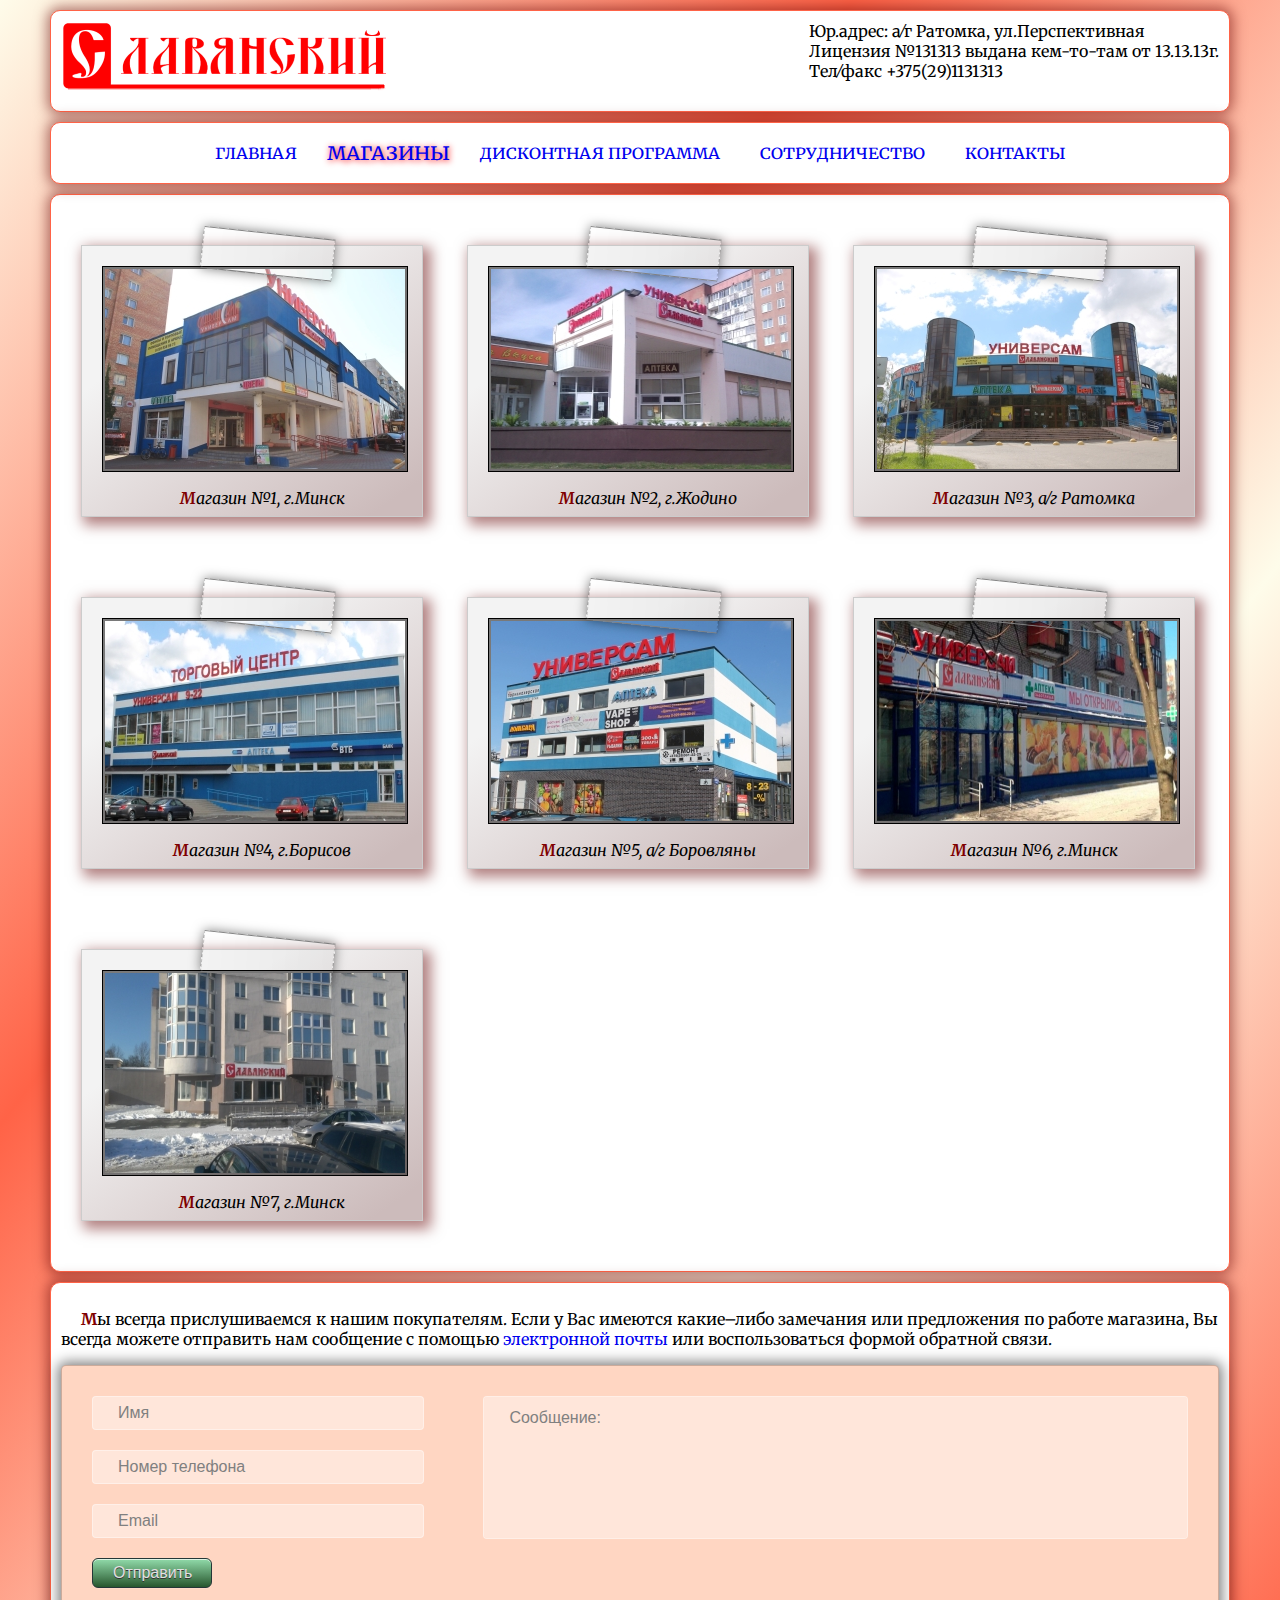
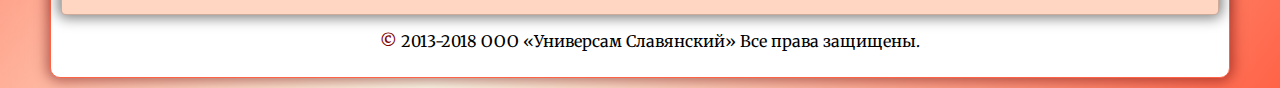
<file: magazins.html>
<!DOCTYPE html>

<head>
    <title> Магазины | Slavianski </title>
    <meta charset='utf-8'>
    <meta name="viewport" content="width=device-width, initial-scale=1.0">
    <link rel='shortcut icon' href='assets/images/ico.ico' type='image/x-icon'>
    <link rel='stylesheet' type="text/css" href='assets/css/index.css'>
    <link rel='stylesheet' type="text/css" href='assets/css/form.css'>
    <link rel='stylesheet' type="text/css" href='assets/css/galery.css'>
    <link href="https://fonts.googleapis.com/css?family=Merriweather" rel="stylesheet">
</head>

<body>
    <header>
        <div class='header_logo'>
            <img src='assets/images/logo.png' title='ООО &laquo;Универсам Славянский&raquo;'>
        </div>
        <div class='header_text'>
            Юр.адрес: а&frasl;г Ратомка, ул.Перспективная <br> Лицензия №131313 выдана кем-то-там от 13.13.13г. <br> Тел&frasl;факс +375(29)1131313
        </div>
    </header>
    <nav>
        <ul>
            <li><a href="index.html">главная</a></li>
            <li class='active'><a href="magazins.html">магазины</a></li>
            <li><a href="discount.html">дисконтная программа</a></li>
            <li><a href="partner.html">сотрудничество</a></li>
            <li><a href="contacts.html">контакты</a></li>
        </ul>
    </nav>
    <main>
        <article class='galery'>
            <div class='box'>
                <div class='type'></div>
                <a href="magazin_1.html"><img src="assets/images/personal_01_dunina_sm.jpg"></a>
                <p> Магазин №1, г.Минск</p>
            </div>
            <div class='box'>
                <div class='type'></div>
                <a href="magazin_2.html"><img src="assets/images/personal_02_zhodino_sm.jpg"></a>
                <p> Магазин №2, г.Жодино</p>
            </div>
            <div class='box'>
                <div class='type'></div>
                <a href="magazin_3.html"><img src="assets/images/personal_03_ratomka_sm.jpg"></a>
                <p> Магазин №3, а&frasl;г Ратомка</p>
            </div>
            <div class='box'>
                <div class='type'></div>
                <a href="magazin_4.html"><img src="assets/images/personal_04_borisov_sm.jpg"></a>
                <p> Магазин №4, г.Борисов</p>
            </div>
            <div class='box'>
                <div class='type'></div>
                <a href="magazin_5.html"><img src="assets/images/personal_05_borovlyany_sm.jpg"></a>
                <p> Магазин №5, а&frasl;г Боровляны</p>
            </div>
            <div class='box'>
                <div class='type'></div>
                <a href="magazin_6.html"><img src="assets/images/personal_06_olshevskogo_sm.jpg"></a>
                <p> Магазин №6, г.Минск</p>
            </div>
            <div class='box'>
                <div class='type'></div>
                <a href="magazin_7.html"><img src="assets/images/personal_07_zheleznodor_sm.jpg"></a>
                <p> Магазин №7, г.Минск</p>
            </div>
           <!-- <div class='box'>
                <div class='type'></div>
                <a href="magazin_8.html"><img src="assets/images/zal_1.jpg"></a>
                <p> Магазин №8</p> 
            </div> -->
        </article>
    </main>
    <footer>
        <div>
            <p> Мы всегда прислушиваемся к нашим покупателям. Если у Вас имеются какие&ndash;либо замечания или предложения по работе магазина, Вы всегда можете отправить нам сообщение с помощью <a href="mailto:kom5110982@gmail.com" target='_blank'>электронной почты</a>                или воспользоваться формой обратной связи. </p>
            <form action="contact-form2.php" method="post">
                <textarea name="message" rows="4" cols="50" placeholder="Сообщение:" class="message" maxlength="400" required></textarea>
                <input name="name" placeholder="Имя" class="name" required>
                <input name="phone" placeholder="Номер телефона" class="name" required>
                <input name="email" placeholder="Email" class="email" type="email" required>
                <input name="submit" class="btn" type="submit" value="Отправить">
            </form>
        </div>
        <div class='footer_copy'>
            <p> &copy; 2013-2018 OOO &laquo;Универсам Славянский&raquo; Все права защищены. </p>
        </div>
    </footer>
</body>

</html>
</file>
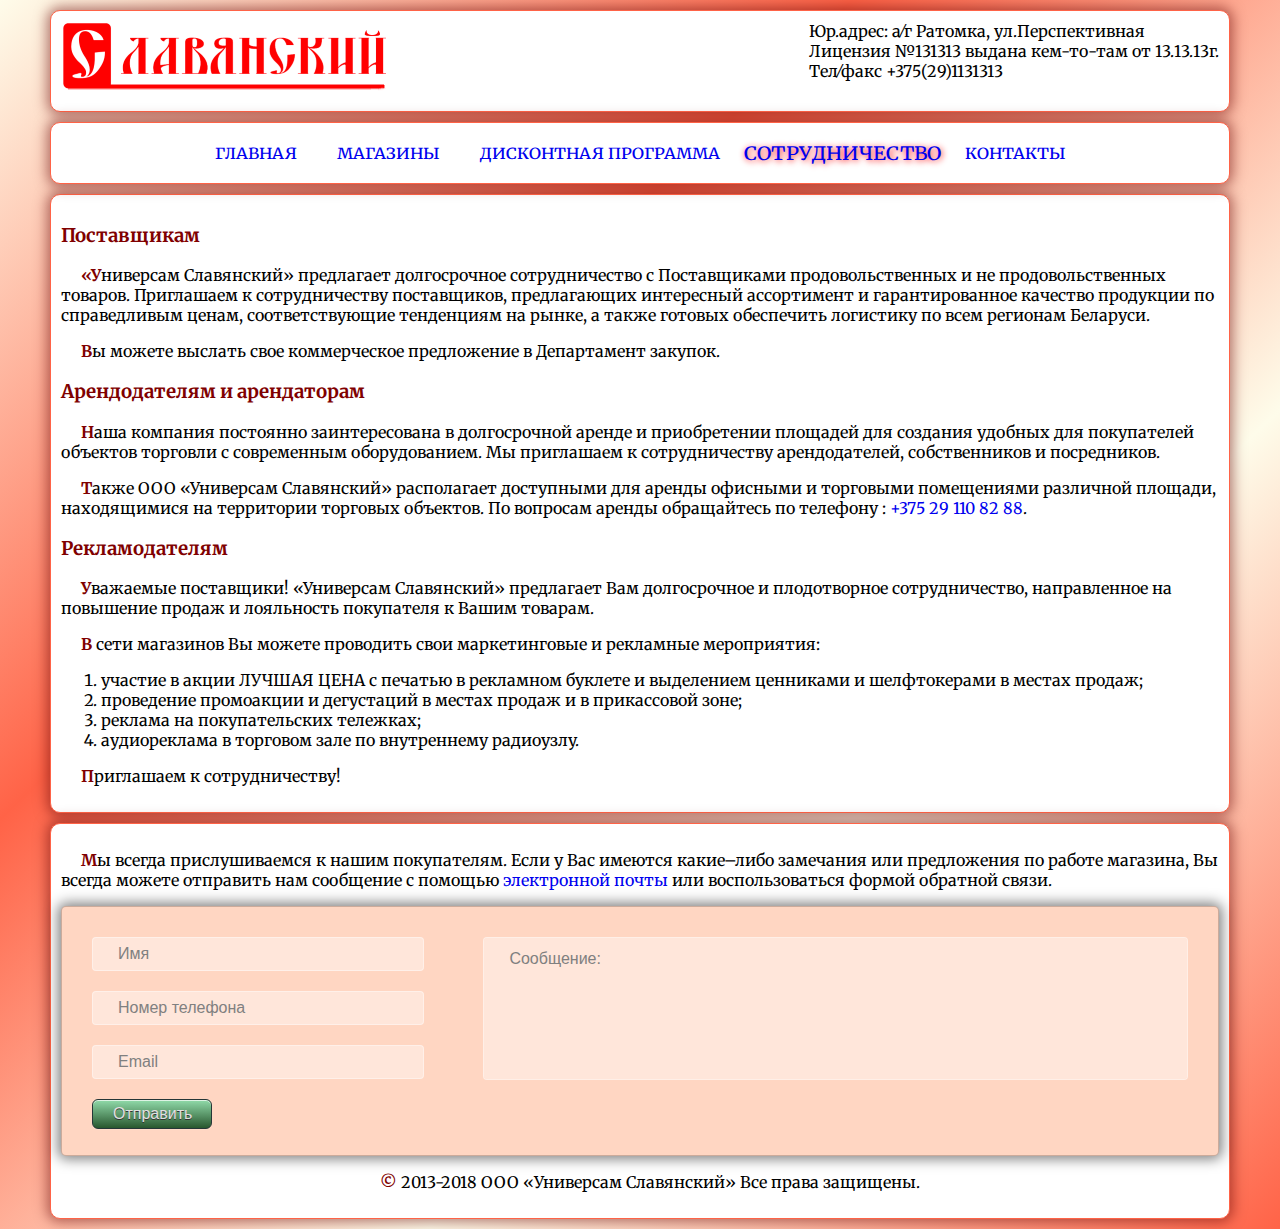
<file: partner.html>
<!DOCTYPE html>

<head>
    <title> Сотрудничество | Slavianski </title>
    <meta charset='utf-8'>
    <meta name="viewport" content="width=device-width, initial-scale=1.0">
    <link rel='shortcut icon' href='assets/images/ico.ico' type='image/x-icon'>
    <link rel='stylesheet' href='assets/css/slider.css'>
    <link rel='stylesheet' href='assets/css/index.css'>
    <link rel='stylesheet' href='assets/css/form.css'>
    <link href="https://fonts.googleapis.com/css?family=Merriweather" rel="stylesheet">
</head>

<body>
    <header>
        <div class='header_logo'>
            <img src='assets/images/logo.png' title='ООО &laquo;Универсам Славянский&raquo;'>
        </div>
        <div class='header_text'>
            Юр.адрес: а&frasl;г Ратомка, ул.Перспективная <br> Лицензия №131313 выдана кем-то-там от 13.13.13г. <br> Тел&frasl;факс +375(29)1131313
        </div>
    </header>
    <nav>
        <ul>
            <li><a href="index.html">главная</a></li>
            <li><a href="magazins.html">магазины</a></li>
            <li><a href="discount.html">дисконтная программа</a></li>
            <li class='active'><a href="partner.html">сотрудничество</a></li>
            <li><a href="contacts.html">контакты</a></li>
        </ul>
    </nav>
    <main>
        <article class='content'>
            <h3>Поставщикам</h3>
            <p> &laquo;Универсам Славянский&raquo; предлагает долгосрочное сотрудничество с Поставщиками продовольственных и не продовольственных товаров. Приглашаем к сотрудничеству поставщиков, предлагающих интересный ассортимент и гарантированное качество
                продукции по справедливым ценам, соответствующие тенденциям на рынке, а также готовых обеспечить логистику по всем регионам Беларуси. </p>
            <p> Вы можете выслать свое коммерческое предложение в Департамент закупок. </p>
            <h3>Арендодателям и арендаторам</h3>
            <p> Наша компания постоянно заинтересована в долгосрочной аренде и приобретении площадей для создания удобных для покупателей объектов торговли с современным оборудованием. Мы приглашаем к сотрудничеству арендодателей, собственников и посредников.
            </p>
            <p> Также ООО &laquo;Универсам Славянский&raquo; располагает доступными для аренды офисными и торговыми помещениями различной площади, находящимися на территории торговых объектов. По вопросам аренды обращайтесь по телефону : <a href="tel:+375 29 110 82 88"> +375 29 110 82 88</a>.
            </p>
            <h3>Рекламодателям</h3>
            <p>Уважаемые поставщики! &laquo;Универсам Славянский&raquo; предлагает Вам долгосрочное и плодотворное сотрудничество, направленное на повышение продаж и лояльность покупателя к Вашим товарам. </p>
            <p> В сети магазинов Вы можете проводить свои маркетинговые и рекламные мероприятия: </p>
            <ol>
                <li> участие в акции ЛУЧШАЯ ЦЕНА с печатью в рекламном буклете и выделением ценниками и шелфтокерами в местах продаж; </li>
                <li> проведение промоакции и дегустаций в местах продаж и в прикассовой зоне; </li>
                <li> реклама на покупательских тележках; </li>
                <li> аудиореклама в торговом зале по внутреннему радиоузлу.</li>
            </ol>
            <p>
                Приглашаем к сотрудничеству!
            </p>
        </article>
    </main>
    <footer>
        <div>
            <p> Мы всегда прислушиваемся к нашим покупателям. Если у Вас имеются какие&ndash;либо замечания или предложения по работе магазина, Вы всегда можете отправить нам сообщение с помощью <a href="mailto:kom5110982@gmail.com" target='_blank'>электронной почты</a>                или воспользоваться формой обратной связи. </p>
            <form action="contact-form2.php" method="post">
                <textarea name="message" rows="4" cols="50" placeholder="Сообщение:" class="message" maxlength="400" required></textarea>
                <input name="name" placeholder="Имя" class="name" required>
                <input name="phone" placeholder="Номер телефона" class="name" required>
                <input name="email" placeholder="Email" class="email" type="email" required>
                <input name="submit" class="btn" type="submit" value="Отправить">
            </form>
        </div>
        <div class='footer_copy'>
            <p> &copy; 2013-2018 OOO &laquo;Универсам Славянский&raquo; Все права защищены. </p>
        </div>
    </footer>
</body>

</html>
</file>
<file: assets/css/slider.css>
.slider {
    display: block;
    background: none;
    padding: 0px;
    position: relative;
  /*  min-width: 778px; */
    max-width: 1178px;
    width: calc(100vw - 78px);
    height: 35vw;
}

.slides>div img {
    position: absolute;
    left: 0;
}

/* скрыли все слайды */

.slides>div {
    animation-duration: 30s;
    animation-iteration-count: infinite;
}

/* --- когда # чекнут, то элемент с классом (), вложенный в слайдер,
отображать как блочный --- */

.slides>div>img {
  /*  min-width: 778px; */
    max-width: 1178px;
    width: calc(100vw - 78px);
    height: 35vw;;
    overflow: hidden;
    margin: 0px;
    padding: 0px;
    border-radius: 10px;
}

/* --- плавная смена изображений --- */

@keyframes first_slide_animation {
    from {
        opacity: 1;
    }
    13% {
        opacity: 1;
    }
    20% {
        opacity: 0;
    }
    33% {
        opacity: 0;
    }
    40% {
        opacity: 0;
    }
    53% {
        opacity: 0;
    }
    60% {
        opacity: 0;
    }
    73% {
        opacity: 0;
    }
    80% {
        opacity: 0;
    }
    93% {
        opacity: 0;
    }
    to {
        opacity: 1;
    }
}

@keyframes second_slide_animation {
    from {
        opacity: 0;
    }
    13% {
        opacity: 1;
    }
    20% {
        opacity: 1;
    }
    33% {
        opacity: 1;
    }
    40% {
        opacity: 0;
    }
    53% {
        opacity: 0;
    }
    60% {
        opacity: 0;
    }
    73% {
        opacity: 0;
    }
    80% {
        opacity: 0;
    }
    93% {
        opacity: 0;
    }
    to {
        opacity: 0;
    }

}

@keyframes third_slide_animation {
    from {
        opacity: 0;
    }
    13% {
        opacity: 0;
    }
    20% {
        opacity: 0;
    }
    33% {
        opacity: 1;
    }
    40% {
        opacity: 1;
    }
    53% {
        opacity: 1;
    }
    60% {
        opacity: 0;
    }
    73% {
        opacity: 0;
    }
    80% {
        opacity: 0;
    }
    93% {
        opacity: 0;
    }
    to {
        opacity: 0;
    }

}

@keyframes fourth_slide_animation {
    from {
        opacity: 0;
    }
    13% {
        opacity: 0;
    }
    20% {
        opacity: 0;
    }
    33% {
        opacity: 0;
    }
    40% {
        opacity: 0;
    }
    53% {
        opacity: 1;
    }
    60% {
        opacity: 1;
    }
    73% {
        opacity: 1;
    }
    80% {
        opacity: 0;
    }
    93% {
        opacity: 0;
    }
    to {
        opacity: 0;
    }

}

@keyframes fifth_slide_animation {
    from {
        opacity: 0;
    }
    13% {
        opacity: 0;
    }
    20% {
        opacity: 0;
    }
    33% {
        opacity: 0;
    }
    40% {
        opacity: 0;
    }
    53% {
        opacity: 0;
    }
    60% {
        opacity: 0;
    }
    73% {
        opacity: 1;
    }
    80% {
        opacity: 1;
    }
    93% {
        opacity: 1;
    }
    to {
        opacity: 0;
    }

}

@-webkit-keyframes first_slide_animation {
    from {
        opacity: 1;
    }
    13% {
        opacity: 1;
    }
    20% {
        opacity: 0;
    }
    33% {
        opacity: 0;
    }
    40% {
        opacity: 0;
    }
    53% {
        opacity: 0;
    }
    60% {
        opacity: 0;
    }
    73% {
        opacity: 0;
    }
    80% {
        opacity: 0;
    }
    93% {
        opacity: 0;
    }
    to {
        opacity: 1;
    }
}

@-webkit-keyframes second_slide_animation {
    from {
        opacity: 0;
    }
    13% {
        opacity: 1;
    }
    20% {
        opacity: 1;
    }
    33% {
        opacity: 1;
    }
    40% {
        opacity: 0;
    }
    53% {
        opacity: 0;
    }
    60% {
        opacity: 0;
    }
    73% {
        opacity: 0;
    }
    80% {
        opacity: 0;
    }
    93% {
        opacity: 0;
    }
    to {
        opacity: 0;
    }

}

@-webkit-keyframes third_slide_animation {
    from {
        opacity: 0;
    }
    13% {
        opacity: 0;
    }
    20% {
        opacity: 0;
    }
    33% {
        opacity: 1;
    }
    40% {
        opacity: 1;
    }
    53% {
        opacity: 1;
    }
    60% {
        opacity: 0;
    }
    73% {
        opacity: 0;
    }
    80% {
        opacity: 0;
    }
    93% {
        opacity: 0;
    }
    to {
        opacity: 0;
    }

}

@-webkit-keyframes fourth_slide_animation {
    from {
        opacity: 0;
    }
    13% {
        opacity: 0;
    }
    20% {
        opacity: 0;
    }
    33% {
        opacity: 0;
    }
    40% {
        opacity: 0;
    }
    53% {
        opacity: 1;
    }
    60% {
        opacity: 1;
    }
    73% {
        opacity: 1;
    }
    80% {
        opacity: 0;
    }
    93% {
        opacity: 0;
    }
    to {
        opacity: 0;
    }

}

@-webkit-keyframes fifth_slide_animation {
    from {
        opacity: 0;
    }
    13% {
        opacity: 0;
    }
    20% {
        opacity: 0;
    }
    33% {
        opacity: 0;
    }
    40% {
        opacity: 0;
    }
    53% {
        opacity: 0;
    }
    60% {
        opacity: 0;
    }
    73% {
        opacity: 1;
    }
    80% {
        opacity: 1;
    }
    93% {
        opacity: 1;
    }
    to {
        opacity: 0;
    }

}

.first_slide {
    animation-name: first_slide_animation;
    -webkit-animation-name: first_slide_animation;
}

.second_slide {
    animation-name: second_slide_animation;
    -webkit-animation-name: second_slide_animation;
}

.third_slide {
    animation-name: third_slide_animation;
    -webkit-animation-name: third_slide_animation;
}

.fourth_slide {
    animation-name: fourth_slide_animation;
    -webkit-animation-name: fourth_slide_animation;
}

.fifth_slide {
    animation-name: fifth_slide_animation;
    -webkit-animation-name: fifth_slide_animation;
}
</file>
<file: assets/css/index.css>
html {
    margin: 0px;
    /*mik width: calc(100vw - 18px); */
}

body {
    width: calc(100vw - 56px);
    max-width: 1200px;
    height: auto;
    min-height: calc(100vh - 20px);
    background: linear-gradient(to bottom right, #fefcea, #ff6347, #fefcea, #ff6347);
    margin: 0 auto;
    padding: 0px;
}

header,
nav,
article,
footer {
    display: block;
    margin: 10px;
    padding: 10px;
    width: auto;
    height: auto;
    border-radius: 10px;
    background-color: white;
    border: 1px solid #ff6347;
    -moz-box-shadow: 0 0 13px 3px rgba(100, 0, 0, .5);
    -webkit-box-shadow: 0 0 13px 3px rgba(100, 0, 0, .5);
    box-shadow: 0 0 13px 3px rgba(100, 0, 0, .5);
}

header {

    height: 80px;
    display: block;
}

.header_logo {
    float: left;
    width: auto;
}

.header_text {
    float: right;
    height: 100%;

}

footer {
    clear: both;
}

/* ----- навигация ----- */

nav {
    background: #fff;
    position: relative;
    overflow: hidden;
    height: 40px;
}

nav ul {
    list-style: none;
    margin: 0;
    padding: 0;
    position: relative;
    left: 50%;
    float: left;
    font-variant: small-caps;
}

nav ul li {
    position: relative;
    left: -50%;
    float: left;
    margin: 0 10px;
}

nav ul li {
    color: #000;
    display: block;
    padding: 0 10px;
    line-height: 40px;
    transition: 0.5s;
}

a {
    text-decoration: none;
}

nav ul li a:hover {
    text-shadow: 1px 1px 10px #ff4500;
    transition: text-shadow 200ms linear 0ms;
    text-decoration: none;
    -moz-transform: scale(1.2);
    /* Для Firefox */
    -ms-transform: scale(1.2);
    /* Для IE */
    -webkit-transform: scale(1.2);
    /* Для Safari, Chrome, iOS */
    -o-transform: scale(1.2);
    /* Для Opera */
    transform: scale(1.2);
    transition: 0.5s;
}

.active {
    text-shadow: 1px 1px 5px #ff0000;
    transition: text-shadow 200ms linear 0ms;
    text-decoration: none;
    -moz-transform: scale(1.2);
    /* Для Firefox */
    -ms-transform: scale(1.2);
    /* Для IE */
    -webkit-transform: scale(1.2);
    /* Для Safari, Chrome, iOS */
    -o-transform: scale(1.2);
    /* Для Opera */
    transform: scale(1.2);
}

/* ----- подвал ----- */

.footer_copy {
    margin: auto;
    text-align: center;
}

nav a {
    line-height: 0.5;
    text-decoration: none;
    cursor: pointer;
    font-size: 110%;

}

a:hover {
    color: maroon;
}

*,
nav li {
    font-family: 'Merriweather', serif;

}

p {
    text-indent: 20px;
}

p:first-letter {
    color: maroon;
    font-weight: bolder;
}

h1,
h2,
h3,
th {
    color: maroon;
}

table,
td,
th {
    border: 1px solid maroon;
    border-radius: 10px;
}

th {
    width: 100px;
    height: 30px;
}

td {
    width: 300px;
    text-indent: 20px;
}

tr:hover {
    background-color: #ffc9c9;
    transition: 1s linear;
}

@media all and (max-width: 900px) {
    header,
    nav,
    article,
    footer {
        margin: 10px 0px;
        border-radius: 0px;
        /*mik     width: calc(100vw - 18px); */
    }

    header {
        margin-top: 0px;
    }

    footer {
        margin-bottom: 0px;
    }

    body {
        width: calc(100vw - 18px);
        background: #ffcccc;
    }

    .slider,
    .slides>div>img {
        /*  min-width: 520px;*/
        width: calc(100vw - 20px);
        border-radius: 0px;
    }

    form input.name,
    form input.email,
    textarea.message {
        display: block;
        float: right;
        width: 95%;
        margin: 10px auto;
    }
}

@media all and (max-width: 775px) {
    div.flipcard.h,
    .header_logo {
        float: none;
        margin: 10px auto;
    }

    .header_text {
        display: none;
    }
    nav {
        display: none;
    }

    div.box {
        width: 300px;
        /*mik*/
        height: 187px;
        /*mik*/
        display: block;
        float: none;
        margin: 10px auto;
    }

    div.type {
        display: none;
    }

    div.box img {
        /*mik*/
        width: 100%;
        /*mik*/
    }
    /*mik*/
    div form {
        padding: 10px;
    }

    form input.name,
    form input.email,
    textarea.message {
        width: calc(95vw - 85px);
    }
}

@media all and (max-width: 425px) {
    div.header_logo img {
        float: none;
        margin: 10px auto;
        width: 90%;
    }

    div.box {
        width: 200px;
        /*mik*/
        height: 125px;
        /*mik*/
        display: block;
        margin: 10px auto;
        padding: 10px 10px 50px 10px;
    }

    div.box img {
        /*mik*/
        width: 100%;
    }
    form input.name,
    form input.email,
    textarea.message {
        width: calc(95vw - 92px);
        margin: 5px auto;
    }

    * {
        font-size: small;
    }
}
</file>
<file: assets/css/form.css>
form {
    margin: 0 auto;
    max-width: 95%;
    padding: 30px 30px 6px 30px;
    border: 1px solid rgba(0, 0, 0, .2);
    -moz-border-radius: 5px;
    -webkit-border-radius: 5px;
    border-radius: 5px;
    -moz-background-clip: padding;
    -webkit-background-clip: padding-box;
    background-clip: padding-box;
    background: #ffd6c2;
    -moz-box-shadow: 0 0 13px 3px rgba(0, 0, 0, .5);
    -webkit-box-shadow: 0 0 13px 3px rgba(0, 0, 0, .5);
    box-shadow: 0 0 13px 3px rgba(0, 0, 0, .5);
    overflow: hidden;
}

/* Поле сообщения */

textarea {
    background: rgba(255, 255, 255, 0.4);
    height: 127px;
    border: 1px solid rgba(255, 255, 255, .6);
    -moz-border-radius: 4px;
    -webkit-border-radius: 4px;
    border-radius: 4px;
    -moz-background-clip: padding;
    -webkit-background-clip: padding-box;
    background-clip: padding-box;
    display: block;
    font-family: 'Open Sans', sans-serif;
    font-size: 16px;
    font-weight: 200;
    color: #808080;
    padding-left: 25px;
    padding-right: 20px;
    padding-top: 12px;
    margin-bottom: 20px;
    overflow: hidden;
    float: right;
    width: 60%;
    resize: none;
}

/* Поля ввода */

form input {
    height: 30px;
    border: 1px solid rgba(255, 255, 255, .4);
    -moz-border-radius: 4px;
    -webkit-border-radius: 4px;
    border-radius: 4px;
    -moz-background-clip: padding;
    -webkit-background-clip: padding-box;
    background-clip: padding-box;
    display: block;
    font-family: 'Open Sans', sans-serif;
    font-size: 16px;
    font-weight: 300;
    color: #808080;
    padding-left: 20px;
    padding-right: 20px;
    margin-bottom: 20px;
}

input[type=submit] {
    cursor: pointer;
}

input.name {
    background: rgba(255, 255, 255, 0.4);
    padding-left: 25px;
    width: 26%;
}

input.email {
    background: rgba(255, 255, 255, 0.4);
    padding-left: 25px;
    width: 26%;
}

input.message {
    background: rgba(255, 255, 255, 0.4);
    padding-left: 25px;
    width: 70%;
}

::-webkit-input-placeholder {
    color: #808080;
}

:-moz-placeholder {
    color: #808080;
}

::-moz-placeholder {
    color: #808080;
}

:-ms-input-placeholder {
    color: #808080;
}

input:focus,
textarea:focus {
    border: 1px solid #808080; 
    background-color: rgba(0, 0, 0, 0.2);
    -moz-box-shadow: 0 0 5px 1px rgba(0, 0, 0, .5);
    -webkit-box-shadow: 0 0 5px 1px rgba(0, 0, 0, .5);
    box-shadow: 0 0 5px 1px rgba(0, 0, 0, .5);
    overflow: hidden; 
    transition: 1s;
}

/* Стили для кнопки отправить */

.btn {
    width: 120px;
    height: 30px;
    -moz-border-radius: 4px;
    -webkit-border-radius: 4px;
    border-radius: 4px;
    float: left;
    border: 1px solid #253737;
    background: #287233;
    background: -webkit-gradient(linear, left top, left bottom, from(#91dbaa), to(#28572e));
    background: -webkit-linear-gradient(top, #91dbaa, #28572e);
    background: -moz-linear-gradient(top, #91dbaa, #28572e);
    background: -ms-linear-gradient(top, #91dbaa, #28572e);
    background: -o-linear-gradient(top, #91dbaa, #28572e);
    background-image: -ms-linear-gradient(top, #91dbaa 0%, #28572e 100%);
    -webkit-border-radius: 6px;
    -moz-border-radius: 6px;
    border-radius: 6px;
    -webkit-box-shadow: rgba(255, 255, 255, 0.1) 0 1px 0, inset rgba(255, 255, 255, 0.7) 0 1px 0;
    -moz-box-shadow: rgba(255, 255, 255, 0.1) 0 1px 0, inset rgba(255, 255, 255, 0.7) 0 1px 0;
    box-shadow: rgba(255, 255, 255, 0.1) 0 1px 0, inset rgba(255, 255, 255, 0.7) 0 1px 0;
    text-shadow: #333333 0 1px 0;
    color: #e1e1e1;
}

.btn:hover {
    border: 1px solid #253737;
    text-shadow: #333333 0 1px 0;
    background: #416b68;
    background: -webkit-gradient(linear, left top, left bottom, from(#77b2b0), to(#287233));
    background: -webkit-linear-gradient(top, #77b2b0, #287233);
    background: -moz-linear-gradient(top, #77b2b0, #287233);
    background: -ms-linear-gradient(top, #77b2b0, #287233);
    background: -o-linear-gradient(top, #77b2b0, #287233);
    background-image: -ms-linear-gradient(top, #77b2b0 0%, #287233 100%);
    color: #fff;
}

.btn:active {
    margin-top: 1px;
    text-shadow: #333333 0 -1px 0;
    border: 1px solid #333333;
    background: #ffCC00;
    background: -webkit-gradient(linear, left top, left bottom, from(#ffCC00), to(#ff6600));
    background: -webkit-linear-gradient(top, #ffcc00, #ff6600);
    background: -moz-linear-gradient(top, #ffcc00, #ff6600);
    background: -ms-linear-gradient(top, #ffcc00, #ff6600);
    background: -o-linear-gradient(top, #ffcc00, #ff6600);
    background-image: -ms-linear-gradient(top, #ffcc00 0%, #ff6600 100%);
    color: #fff;
    -webkit-box-shadow: rgba(255, 255, 255, 0) 0 1px 0, inset rgba(255, 255, 255, 0.7) 0 1px 0;
    -moz-box-shadow: rgba(255, 255, 255, 0) 0 1px 0, inset rgba(255, 255, 255, 0.7) 0 1px 0;
    box-shadow: rgba(255, 255, 255, 0) 0 1px 0, inset rgba(255, 255, 255, 0.7) 0 1px 0;
    outline: none;
}
</file>
<file: assets/css/galery.css>
.box {
    display: inline-block;
    position: relative;
    width: 300px;
    height: 200px;
    border: 1px solid #ccc;
    margin: 40px 20px;
    padding: 20px 20px 50px 20px;
    text-align: center;
    -moz-box-shadow: 0 0 13px 3px rgba(100, 0, 0, .5);
    -webkit-box-shadow: 0 0 13px 3px rgba(100, 0, 0, .5);
    box-shadow: 5px 5px 13px 3px rgba(100, 0, 0, .5);
    background: #cbb;
    background: -webkit-gradient(linear, 100% 100%, 50% 10%, from(#cbb), to(#f3f3f3), color-stop(.1, #cbb));
    background: -moz-linear-gradient(100% 50% 90deg, #cbb, #cbb 10%, #f3f3f3);
}

.box a {
    display: block;
    border: 1px solid black;
    width: 100%;
    height: 100%;
    padding: 2px;
    overflow: hidden;
    background: rgba(0, 0, 0, 0.5);
}

.type {
    position: absolute;
    top: 0;
    right: 10px;
    border: 1px solid gray;
    width: 130px;
    height: 40px;
    background: rgba(0, 0, 0, 0.1);
    background: -webkit-gradient(linear, 555% 20%, 0% 92%, from(rgba(0, 0, 0, 0.1)), to(rgba(0, 0, 0, 0.0)), color-stop(.1, rgba(0, 0, 0, 0.2)));
    background: -moz-linear-gradient(555% 0% 180deg, rgba(0, 0, 0, 0.1), rgba(0, 0, 0, 0.2) 10%, rgba(0, 0, 0, 0.0));
    border-left: 1px dashed rgba(0, 0, 0, 0.2);
    border-right: 1px dashed rgba(0, 0, 0, 0.2);
    -webkit-box-shadow: 0px 0px 12px rgba(0, 0, 0, 0.5);
    -moz-box-shadow: 0px 0px 12px rgba(0, 0, 0, 0.5);
    box-shadow: 0px 0px 12px rgba(0, 0, 0, 0.5);
    -webkit-transform: rotate(6deg) skew(0, 0) translate(-60%, -5px);
    -moz-transform: rotate(6deg) skew(0, 0) translate(-60%, -5px);
    -o-transform: rotate(6deg) skew(0, 0) translate(-60%, -5px);
    transform: rotate(6deg) skew(0, 0) translate(-60%, -5px);
}

.box img {
    -moz-transition: all 1s ease-out;
    -o-transition: all 1s ease-out;
    -webkit-transition: all 1s ease-out;
    transition: all 1s ease-out;
}

.box p {
    font-style: italic;
    color: black;
}

@media screen and (min-width: 900px) {
    /*.box:hover, */
    .type:hover {
        -webkit-transform: scale(1.1);
        -moz-transform: scale(1.1);
        -o-transform: scale(1.1);
        transform: scale(1.1);
    }

    .box img:hover {
        -webkit-transform: scale(1.2);
        -moz-transform: scale(1.2);
        -o-transform: scale(1.2);
        transform: scale(1.2);
    }
    .type {
        -moz-transition: all 1s ease-out;
        -o-transition: all 1s ease-out;
        -webkit-transition: all 1s ease-out;
        transition: all 1s ease-out;
    }
}
</file>
<file: assets/css/personal.css>
.box {
    display: inline-block;
    float: left;
    position: relative;
    width: 400px;
    height: 250px;
    border: 1px solid #ccc;
    margin: 40px 40px 20px 20px;
    padding: 20px 20px 50px 20px;
    text-align: center;
    -moz-box-shadow: 0 0 13px 3px rgba(100, 0, 0, .5);
    -webkit-box-shadow: 0 0 13px 3px rgba(100, 0, 0, .5);
    box-shadow: 5px 5px 13px 3px rgba(100, 0, 0, .5);
    background: #cbb;
    background: -webkit-gradient(linear, 100% 100%, 50% 10%, from(#cbb), to(#f3f3f3), color-stop(.1, #cbb));
    background: -moz-linear-gradient(100% 50% 90deg, #cbb, #cbb 10%, #f3f3f3);
}

.map {
    clear: both;
    padding: 0px;
    border: 1px solid maroon;
    border-radius: 10px;
    height: 300px;
    overflow: hidden;
}

.specific {
    margin: 0px;
    padding: 20px;
}

h3 {
    text-align: center;
}

.flipcard {
    display: block;
    float: left;
    position: relative;
    width: 350px;
    height: 230px;
    padding: 10px;
    margin: 20px;
}

.flipcard.h:hover .front,
.flipcard.h.flip .front {
    transform: rotateX(180deg);
}

.flipcard.h:hover .back,
.flipcard.h.flip .back {
    transform: rotateX(0deg);
}

.flipcard.v .back {
    transform: rotateX(-180deg);
}

.flipcard.h:hover .front,
.flipcard.h.flip .front {
    transform: rotateY(180deg);
}

.flipcard.h:hover .back,
.flipcard.h.flip .back {
    transform: rotateY(0deg);
}

.flipcard.h .back {
    transform: rotateY(-180deg);
}

.flipcard .front,
.flipcard .back {
    position: absolute;
    box-sizing: border-box;
    transition: all 0.5s ease-in;
    color: white;
    backface-visibility: hidden;
}
</file>
